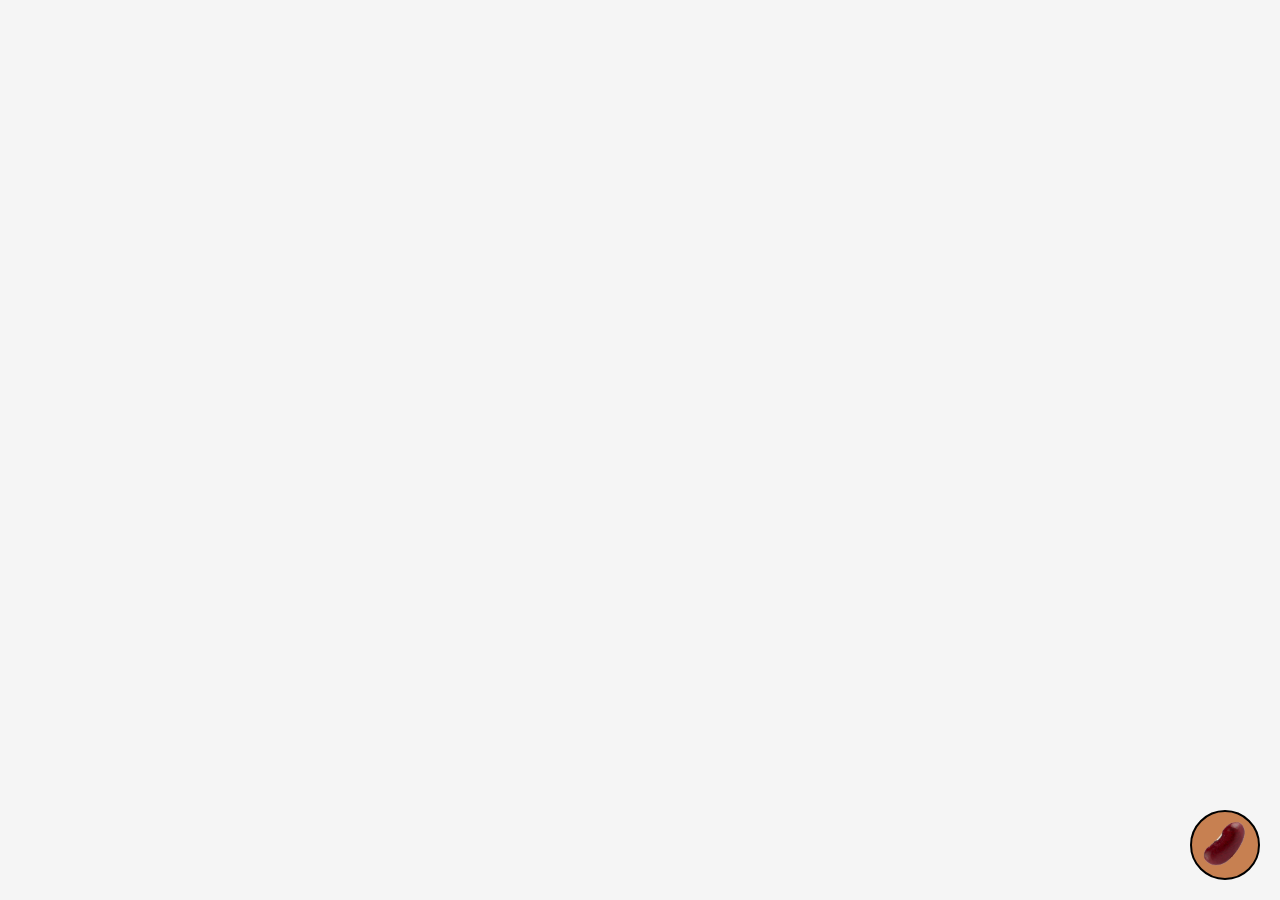
<file: bean-chatbot/index.html>
<!DOCTYPE html>
<html>

<head>
    <title>Chat with AI</title>
    <style>
        body {
            font-family: Arial, sans-serif;
            padding: 10px;
            background-color: #f5f5f5;
        }

        #chat-button {
            position: fixed;
            bottom: 20px;
            right: 20px;
            width: 70px;
            height: 70px;
            border-radius: 50%;
            background-color: rgb(199, 128, 81);
            border: none;
            cursor: pointer;
            z-index: 100;
            border: 2px solid black;
        }

        .chat-button {
            background-image: url('bean-individual-icon.webp');
            background-size: 90%;
            background-repeat: no-repeat;
            background-position: center;
            border-radius: 50%;
        }

        #chat-widget {
            position: fixed;
            bottom: 20px;
            right: 20px;
            width: 400px;
            height: 500px;
            background-color: white;
            border: 1px solid #ccc;
            border-radius: 10px;
            padding: 10px;
            box-shadow: 0px 0px 10px rgba(0, 0, 0, 0.1);
            z-index: 99;
            display: none;
        }

        #chat-controls {
            display: flex;
            justify-content: space-between;
            padding: 10px 0;
        }

        #send-button {
            height: 46px;
            padding: 5px;
            width: 20%;
            font-size: 16px;
            border-radius: 5px;
            background-color: #4CAF50;
            color: white;
            border: none;
            cursor: pointer;
        }

        .typing {
            position: absolute;
            bottom: 80px;
            color: #888;
            font-style: italic;
            display: none;
        }

        #messages {
            height: 400px;
            border: 1px solid #ccc;
            margin-top: 10px;
            margin-bottom: 10px;
            padding: 10px;
            overflow-y: scroll;
            border-radius: 5px;
            background-color: #fff;
        }

        #input-message {
            width: 75%;
            height: 40px;
            padding: 5px;
            border-radius: 5px;
            border: 1px solid #ccc;
        }

        #close-button {
            position: absolute;
            bottom: 480px;
            right: -10px;
            z-index: 101;
            cursor: pointer;
            background: none;
            border: none;
            font-size: 30px;
            color: #ccc;
            margin: 10px;
        }

        p {
            margin: 5px 0;
        }

        p:nth-child(even) {
            background-color: #f1f1f1;
            padding: 10px;
            border-radius: 5px;
        }

        p:nth-child(odd) {
            background-color: #ddd;
            padding: 10px;
            border-radius: 5px;
        }

        /* Custom scrollbar styles */
        #messages::-webkit-scrollbar {
            width: 10px;
        }

        #messages::-webkit-scrollbar-track {
            background: #f1f1f1;
        }

        #messages::-webkit-scrollbar-thumb {
            background: #888;
        }

        #messages::-webkit-scrollbar-thumb:hover {
            background: #555;
        }
    </style>
</head>

<body>
    
    <!-- Chat button with a class 'chat-button' -->
    <button id="chat-button" class="chat-button"></button>

    <!-- Chat widget -->
    <div id="chat-widget">
        <button id="close-button">&times;</button> <!-- Moved close button inside chat widget -->
        <div id="messages"></div>
        <div class="typing" id="typing">AI is typing</div>
        <div id="chat-controls">
            <input id="input-message" type="text" placeholder="Type your message here...">
            <button id="send-button">Send</button>
        </div>
    </div>

    <script>
        document.getElementById('chat-widget').style.display = 'none';
        document.getElementById('chat-button').style.display = 'block';

        document.getElementById('chat-button').addEventListener('click', function () {
            var chatWidget = document.getElementById('chat-widget');
            var chatButton = document.getElementById('chat-button');
            if (chatWidget.style.display === 'none') {
                chatWidget.style.display = 'block';
                chatButton.style.display = 'none'; // Hide the green button when the chat widget is open
            } else {
                chatWidget.style.display = 'none';
            }
        });

        // Add an event listener to the close button
        document.getElementById('close-button').addEventListener('click', function () {
            var chatWidget = document.getElementById('chat-widget');
            var chatButton = document.getElementById('chat-button');
            chatWidget.style.display = 'none'; // Hide the chat widget
            chatButton.style.display = 'block'; // Show the green button
        });

        document.getElementById('send-button').addEventListener('click', sendMessage);
        document.getElementById('input-message').addEventListener('keypress', function (e) {
            if (e.key === 'Enter') {
                sendMessage();
            }
        });

        function sendMessage() {
            var userMessage = document.getElementById('input-message').value;
            var wordCount = userMessage.split(' ').length;
            var randomNum = Math.floor(Math.random() * (wordCount * 2));
            var beansCount = (wordCount * 3) - randomNum;

            var beansVariations = [
                { word: 'beans', probability: 50 },
                { word: 'bean', probability: 20 },
                { word: 'beeeeean', probability: 10 },
                { word: 'bean bean', probability: 5 },
                { word: 'big-bean', probability: 2 },
                { word: 'little bean', probability: 3 }
            ];

            var aiMessage = '';
            var commaPosition = beansCount > 4 && Math.random() < 0.5 ? Math.floor(Math.random() * beansCount) : -1; // 50% chance to add a comma
            for (var i = 0; i < beansCount; i++) {
                var randomBean = getRandomBean(beansVariations);
                aiMessage += (i === 0 ? randomBean.charAt(0).toUpperCase() + randomBean.slice(1) : randomBean) + (i === commaPosition ? ', ' : ' ');
            }

            var punctuation = [
                '.',
                '!',
                '?',
                '...',
                '!!!',
                '🫘',
                '??',
                '???'
            ];
            var randomPunctuation = punctuation[Math.floor(Math.random() * punctuation.length)];
            aiMessage = aiMessage.trim() + randomPunctuation;

            var messagesDiv = document.getElementById('messages');
            messagesDiv.innerHTML += '<p>User: ' + userMessage + '</p>';

            document.getElementById('input-message').value = '';

            document.getElementById('typing').style.display = 'block';
            var randomDelay = Math.floor(Math.random() * 6) + 1;
            setTimeout(function () {
                document.getElementById('typing').style.display = 'none';
                messagesDiv.innerHTML += '<p>AI: ' + aiMessage + '</p>';
            }, randomDelay * 1000);
        }

        function getRandomBean(beansVariations) {
            var totalProbability = beansVariations.reduce((total, bean) => total + bean.probability, 0);
            var random = Math.random() * totalProbability;
            for (var i = 0; i < beansVariations.length; i++) {
                if (random < beansVariations[i].probability) {
                    return beansVariations[i].word;
                }
                random -= beansVariations[i].probability;
            }
            return beansVariations[beansVariations.length - 1].word;
        }
    </script>
</body>

</html>
</file>
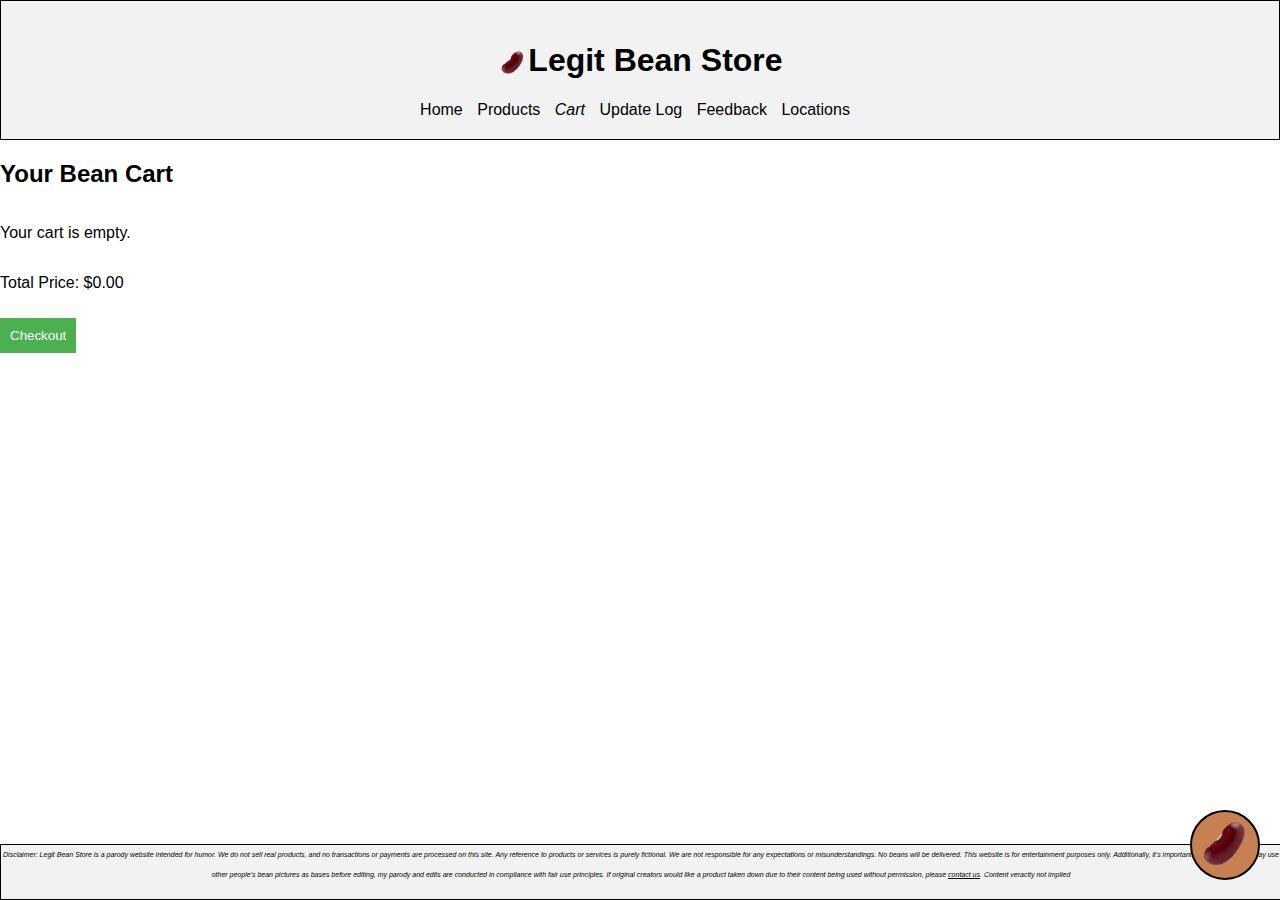
<file: cart/index.html>
<!DOCTYPE html>
<html lang="en">

<head>
  <meta charset="UTF-8">
  <title>Legit Bean Store </title>
  <link rel="stylesheet" type="text/css" href="/assets/stylesheet/cart.css">
  <link rel="icon" href="/assets/images/bean-individual-icon.webp">

  <!-- META Tags for better results on search engines / search queries... SEO STUFF -->
  <meta name="description"
    content="Legit Bean Store, the world's leading parody provider of all things beans. From individual beans to bean cannons, we pride ourselves on our wide variety of bean products.">
  <meta name="author" content="ILikeJasmineRice">
  <meta name="viewport" content="width=device-width, initial-scale=1.0">
  <meta name=”robots” content="index, follow">
  <!-- Open Graph Protocol for better results on social media -->
  <meta property="og:title" content="Legit Bean Store">
  <meta property="og:description"
    content="Legit Bean Store, the world's leading parody provider of all things beans. From individual beans to bean cannons, we pride ourselves on our wide variety of bean products.">
  <meta property="og:image" content="/assets/images/bean-individual-icon.webp">
  <meta property="og:url" content="https://legitbeanstore.com">
  <meta property="og:type" content="website">
  <meta property="og:site_name" content="Legit Bean Store">
  <meta property="og:locale" content="en_US">
</head>

<body>
  <div id="notification"></div>

  <button id="chat-button" class="chat-button"></button>
  <div id="chat-widget">
    <button id="close-button">&times;</button>
    <div id="messages"></div>
    <div class="typing" id="typing">AI is typing</div>
    <div id="chat-controls">
      <input id="input-message" type="text" placeholder="Type your message here...">
      <button id="send-button">Send</button>
    </div>
  </div>

  <header>
    <h1><img id="headerBean" src="/assets/images/bean-individual-icon.webp">Legit Bean Store</h1>
    <nav>
      <a href="/">Home</a>
      <a href="/products/">Products</a>
      <a href="/cart/"><em>Cart</em></a>
      <a href="/update-log/">Update Log</a>
      <a href="https://docs.google.com/forms/d/e/1FAIpQLSe9gbQSXh0VgL5nabDvlynvJ8mdufkbSP0LcUdSZ9yGqoFwiA/viewform?usp=sf_link"
        target="_blank">Feedback</a>
      <a href="/locations/">Locations</a>
    </nav>
  </header>
  <main>
    <h2 id="beanCartHeading">Your Bean Cart</h2>
    <div id="cartItems" class="cart-list">
      <!-- Cart items will be dynamically added here -->
    </div>
    <p id="totalPrice"></p>
    <button id="beanCartButton" onclick="checkout()">Checkout</button>
    <br id="dontHideButtonWithDisclaimerLmao">
  </main>
  <footer><em>
      Disclaimer: Legit Bean Store is a parody website intended for humor. We do not sell real products, and no
      transactions or payments are processed on this site.
      Any reference to products or services is purely fictional. We are not responsible for any expectations or
      misunderstandings.
      No beans will be delivered. This website is for entertainment purposes only.
      Additionally, it's important to note that while I may use other people's bean pictures as bases before editing, my
      parody and edits are conducted in compliance with fair use principles.
      If original creators would like a product taken down due to their content being used without permission, please <a
        href="mailto:ilikejasminerice@gmail.com" style="color: inherit;">contact us</a>.
      Content veracity not implied
    </em></footer>
  <script src="/assets/scripts/script.js"></script>
  <script src="/assets/scripts/chatbot.js"></script>
  <script>
    // footer fix
    document.addEventListener("scroll", () => {
      const footer = document.querySelector("footer");
      const bodyHeight = document.body.scrollHeight;
      const viewportHeight = window.innerHeight;
      const scrollY = window.scrollY;

      if (scrollY + viewportHeight >= bodyHeight) {
        footer.style.position = "relative";
      } else {
        footer.style.position = "fixed";
      }
    });

  </script>
</body>

</html>
</file>
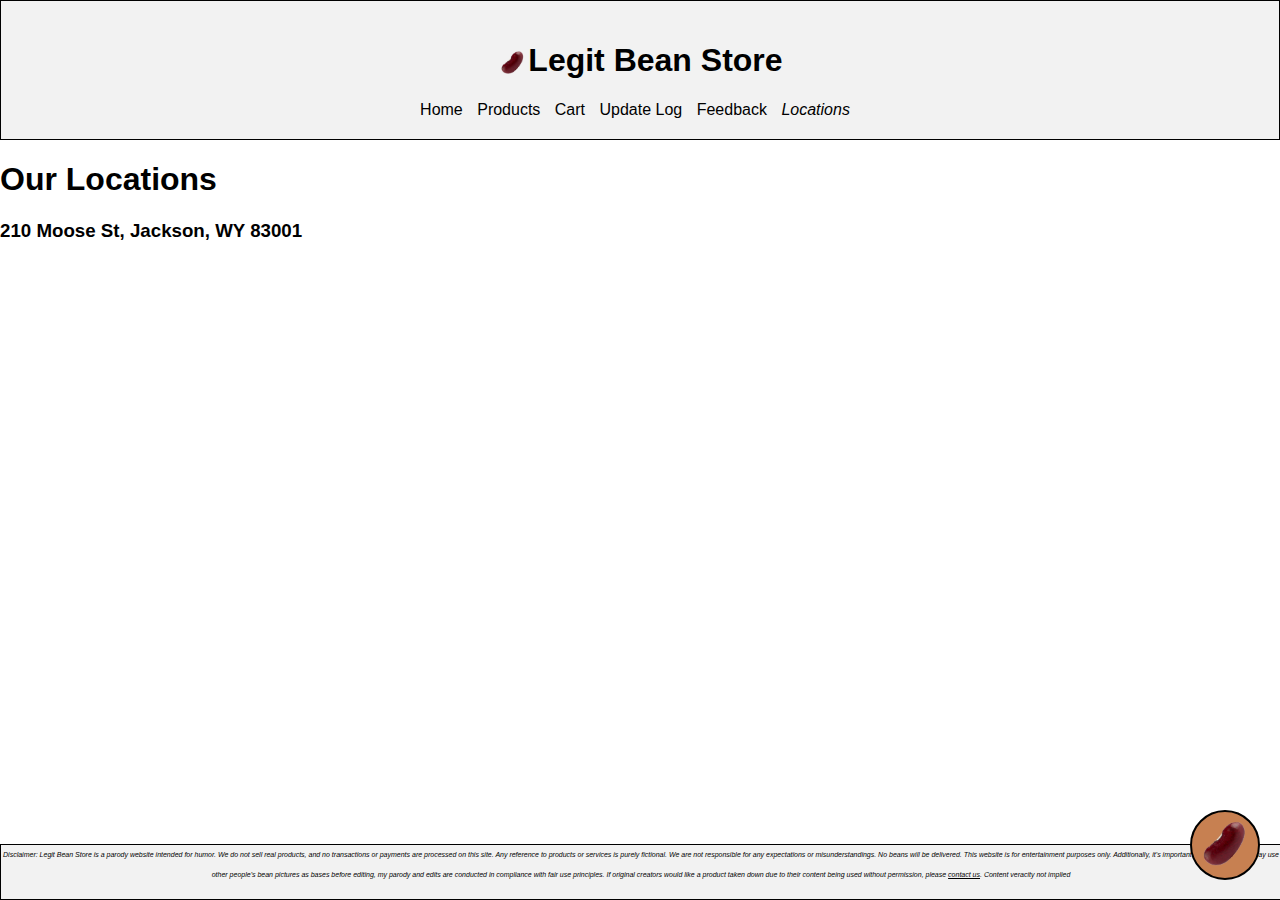
<file: locations/index.html>
<!DOCTYPE html>
<html>

<head lang="en">
    <meta charset="UTF-8">
    <title>Legit Bean Store </title>
    <link rel="stylesheet" type="text/css" href="/assets/stylesheet/update-log.css">
    <link rel="icon" href="/assets/images/bean-individual-icon.webp">

    <!-- META Tags for better results on search engines / search queries-->
    <meta name="description"
        content="Legit Bean Store, the world's leading parody provider of all things beans. From individual beans to bean cannons, we pride ourselves on our wide variety of bean products.">
    <meta name="author" content="ILikeJasmineRice">
    <meta name="viewport" content="width=device-width, initial-scale=1.0">
    <meta name=”robots” content="index, follow">
    <!-- Open Graph Protocol for better results on social media -->
    <meta property="og:title" content="Legit Bean Store">
    <meta property="og:description"
        content="Legit Bean Store, the world's leading parody provider of all things beans. From individual beans to bean cannons, we pride ourselves on our wide variety of bean products.">
    <meta property="og:image" content="/assets/images/bean-individual-icon.webp">
    <meta property="og:url" content="https://legitbeanstore.com">
    <meta property="og:type" content="website">
    <meta property="og:site_name" content="Legit Bean Store">
    <meta property="og:locale" content="en_US">
</head>

<body>
    <div id="notification"></div>

    <button id="chat-button" class="chat-button"></button>
    <div id="chat-widget">
        <button id="close-button">&times;</button> <!-- Moved close button inside chat widget -->
        <div id="messages"></div>
        <div class="typing" id="typing">AI is typing</div>
        <div id="chat-controls">
            <input id="input-message" type="text" placeholder="Type your message here...">
            <button id="send-button">Send</button>
        </div>
    </div>

    <header>
        <h1><img id="headerBean" src="/assets/images/bean-individual-icon.webp">Legit Bean Store</h1>
        <nav>
            <a href="/">Home</a>
            <a href="/products/">Products</a>
            <a href="/cart/">Cart</a>
            <a href="/update-log/">Update Log</a>
            <a href="https://docs.google.com/forms/d/e/1FAIpQLSe9gbQSXh0VgL5nabDvlynvJ8mdufkbSP0LcUdSZ9yGqoFwiA/viewform?usp=sf_link"
                target="_blank">Feedback</a>
            <a href="/locations/"><em>Locations</em></a>
        </nav>
    </header>
    <main>
        <h1>Our Locations</h1>
        <div>
            <h3>210 Moose St, Jackson, WY 83001</h3>
        </div>
    </main>
    <br>
    <br>
    <br>
    <br>
    <footer><em>
            Disclaimer: Legit Bean Store is a parody website intended for humor. We do not sell real products, and no
            transactions or payments are processed on this site.
            Any reference to products or services is purely fictional. We are not responsible for any expectations or
            misunderstandings.
            No beans will be delivered. This website is for entertainment purposes only.
            Additionally, it's important to note that while I may use other people's bean pictures as bases before
            editing, my parody and edits are conducted in compliance with fair use principles.
            If original creators would like a product taken down due to their content being used without permission,
            please <a href="mailto:ilikejasminerice@gmail.com" style="color: inherit;">contact us</a>.
            Content veracity not implied
        </em></footer>
    <script src="/assets/scripts/chatbot.js"></script>
    <script>
        // footer fix
        document.addEventListener("scroll", () => {
            const footer = document.querySelector("footer");
            const bodyHeight = document.body.scrollHeight;
            const viewportHeight = window.innerHeight;
            const scrollY = window.scrollY;

            if (scrollY + viewportHeight >= bodyHeight) {
                footer.style.position = "relative";
            } else {
                footer.style.position = "fixed";
            }
        });

    </script>
</body>

</html>
</file>
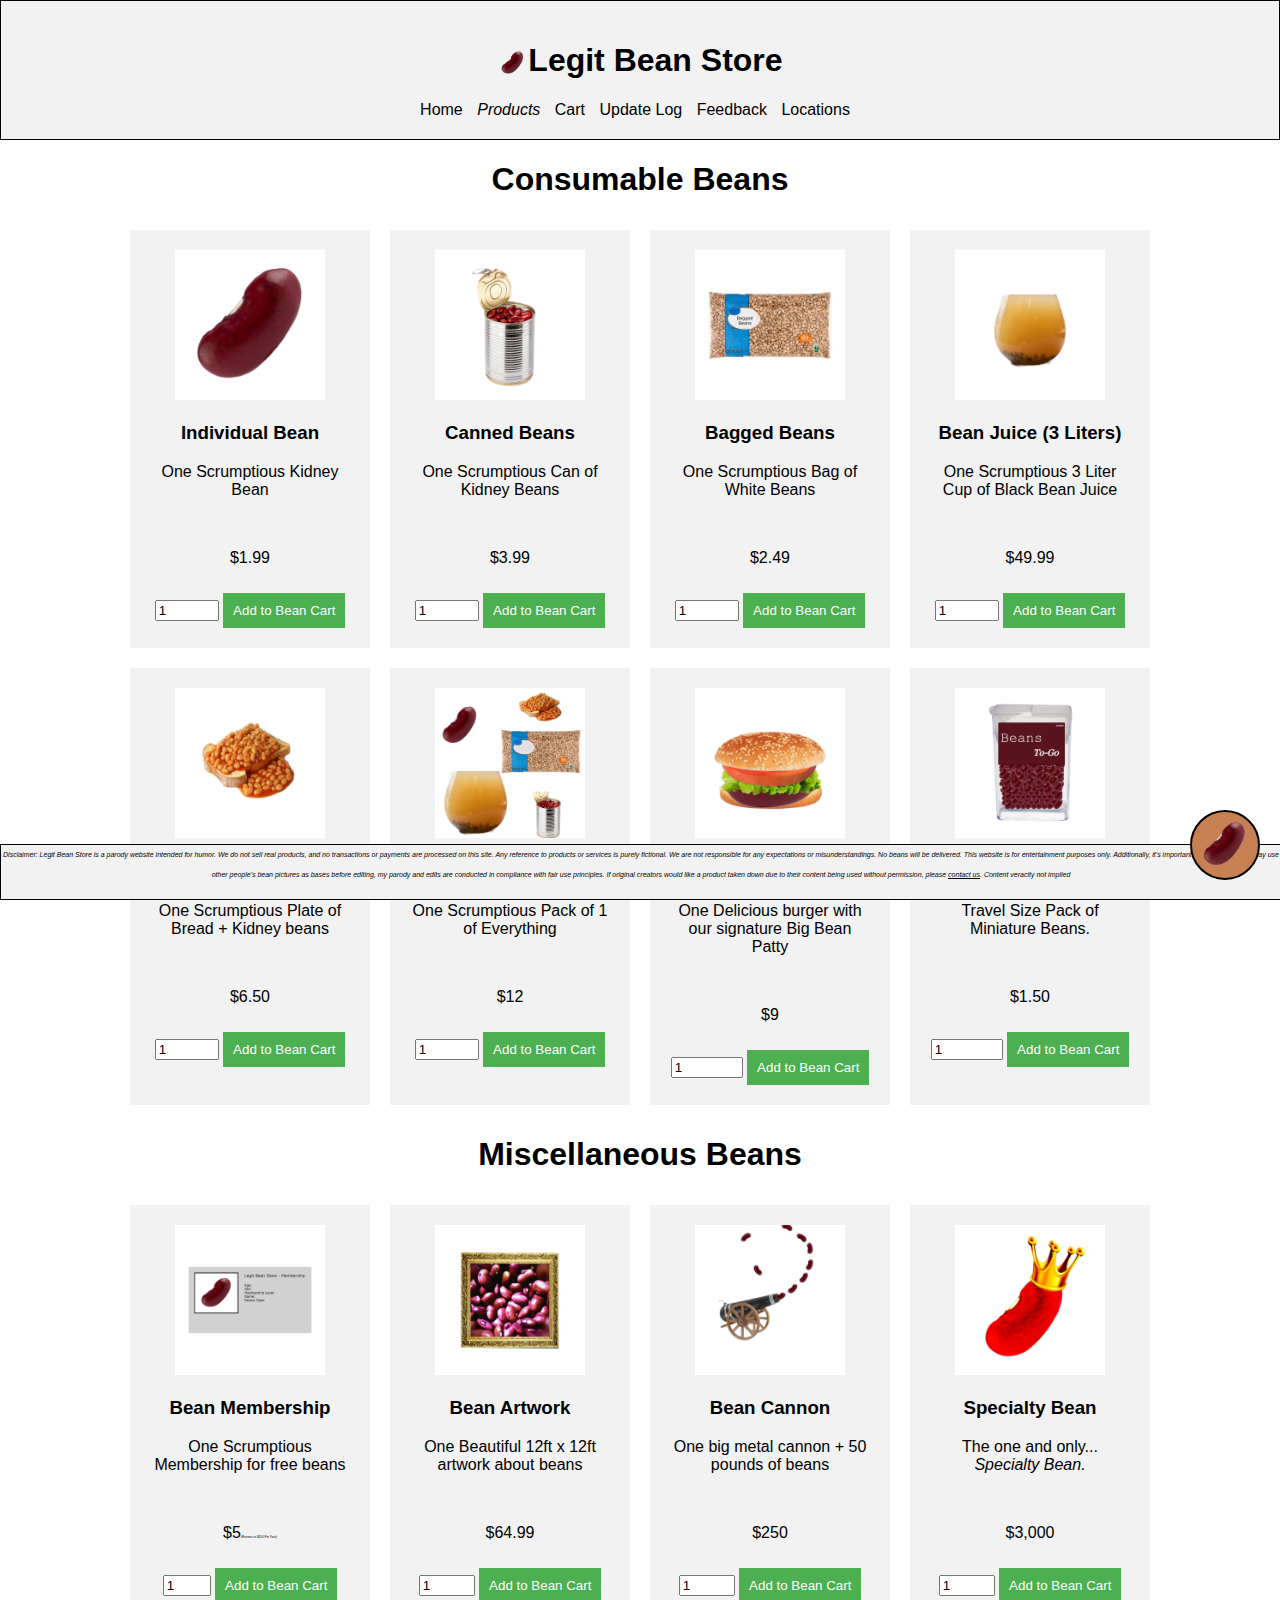
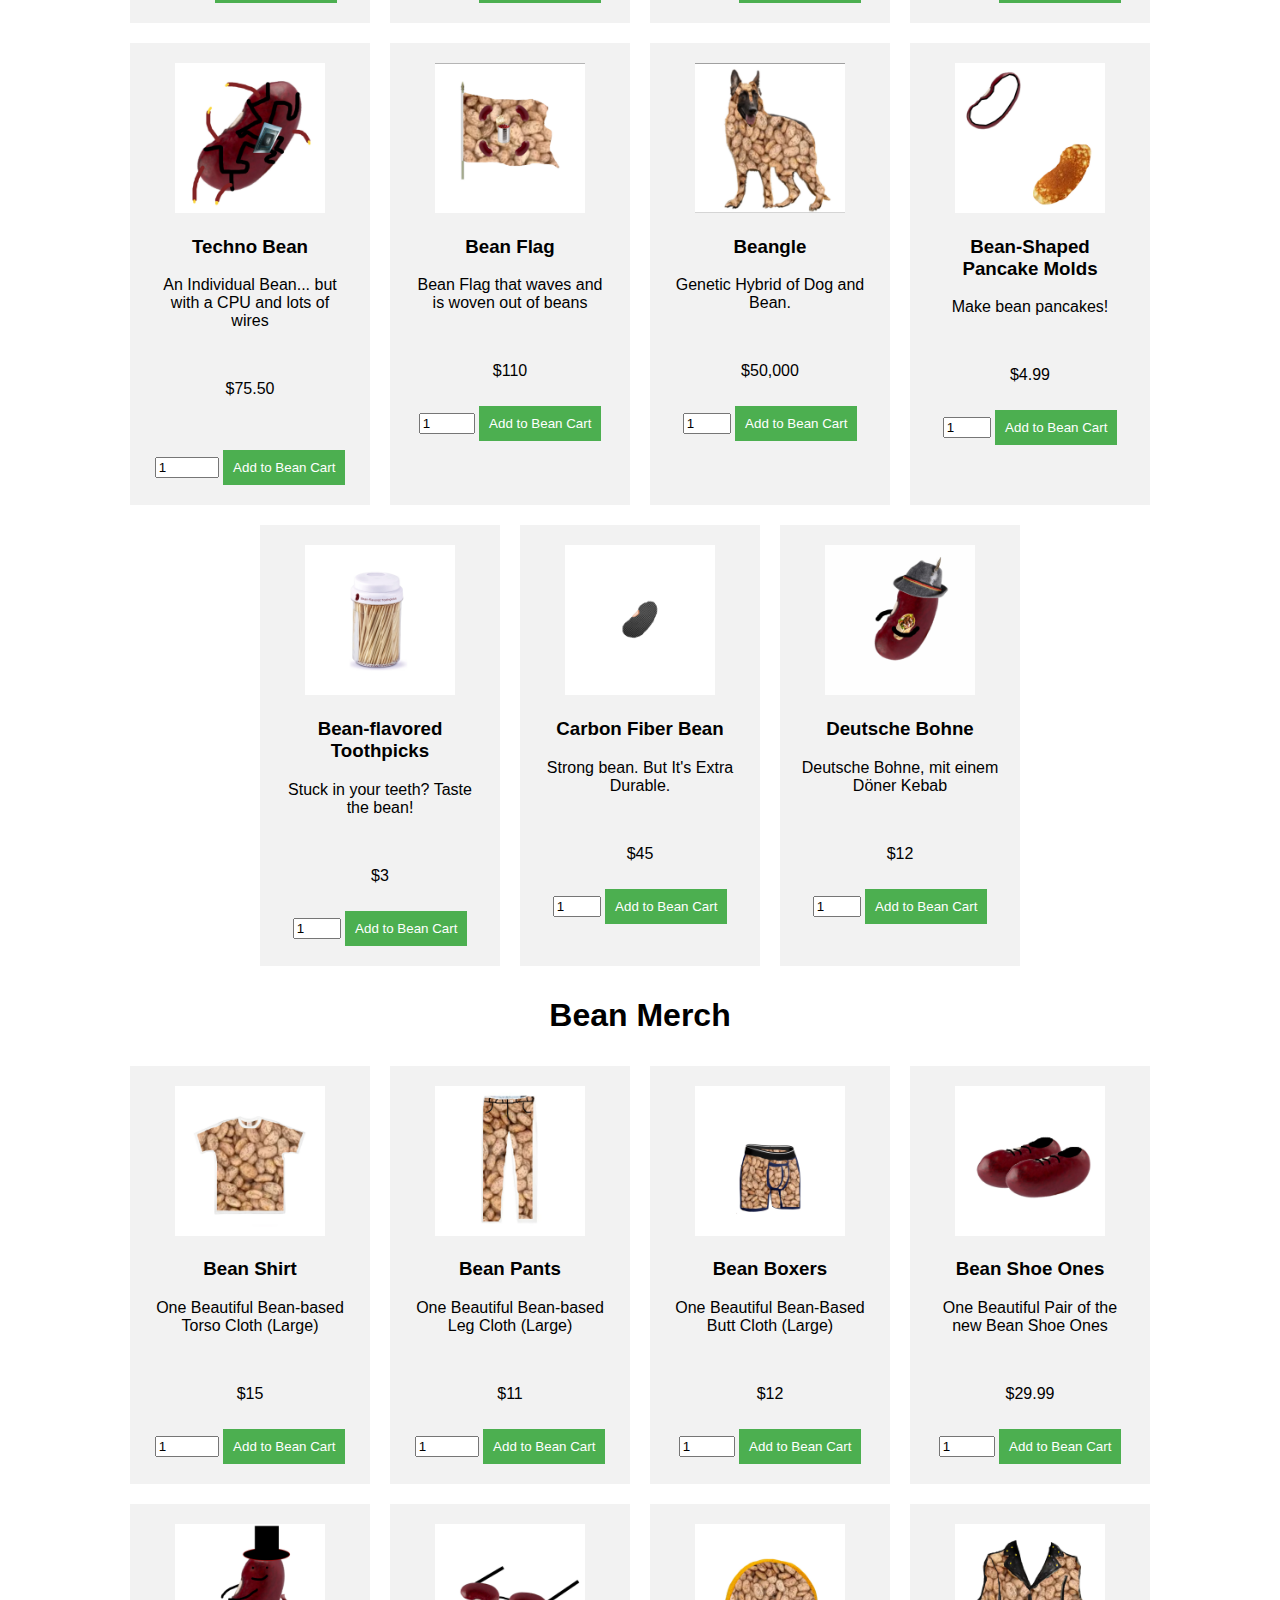
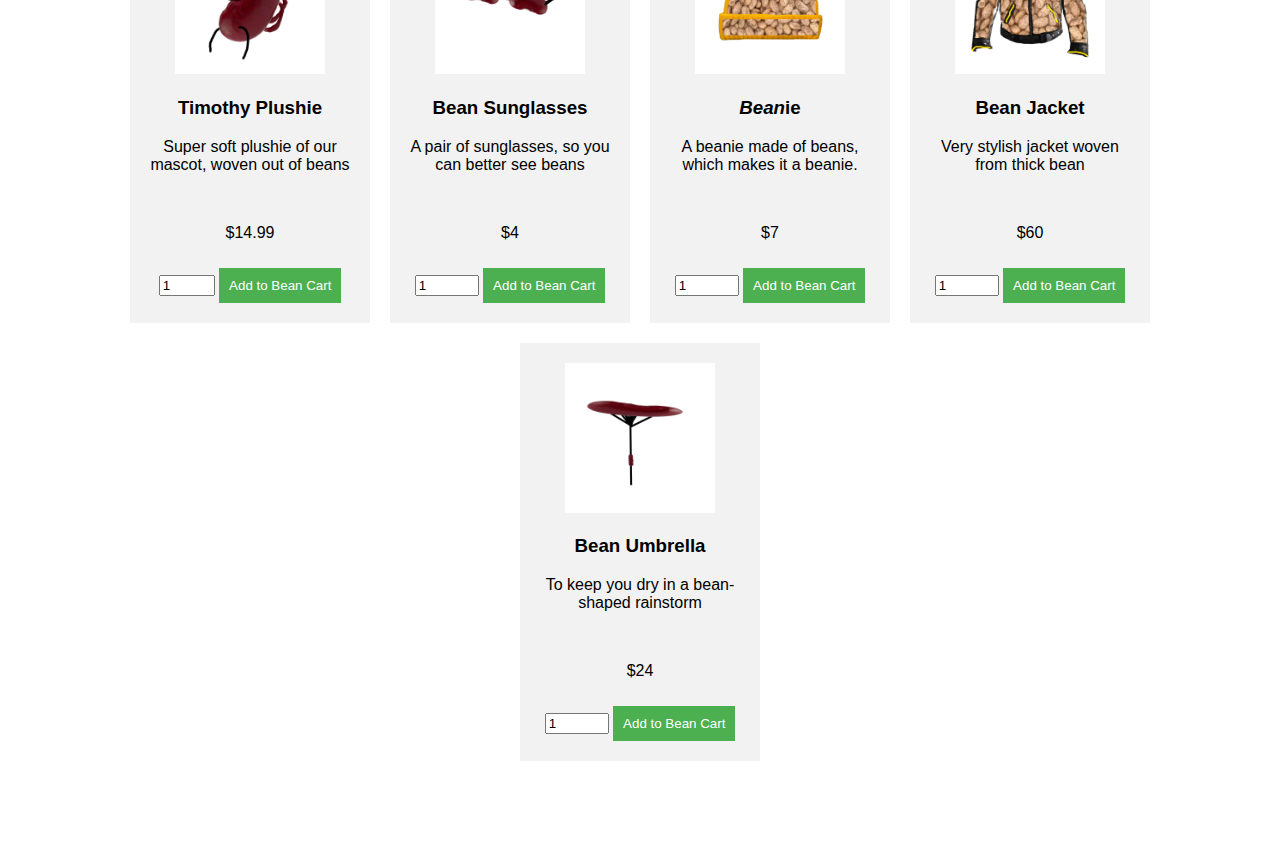
<file: products/index.html>
<!DOCTYPE html>
<html lang="en">

<head>
  <meta charset="UTF-8">
  <title>Legit Bean Store </title>
  <link rel="stylesheet" type="text/css" href="/assets/stylesheet/products.css">
  <link rel="icon" href="/assets/images/bean-individual-icon.webp">

  <!-- META Tags for better results on search engines / search queries-->
  <meta name="description"
    content="Legit Bean Store, the world's leading parody provider of all things beans. From individual beans to bean cannons, we pride ourselves on our wide variety of bean products.">
  <meta name="author" content="ILikeJasmineRice">
  <meta name="viewport" content="width=device-width, initial-scale=1.0">
  <meta name=”robots” content="index, follow">
  <!-- Open Graph Protocol for better results on social media -->
  <meta property="og:title" content="Legit Bean Store">
  <meta property="og:description"
    content="Legit Bean Store, the world's leading parody provider of all things beans. From individual beans to bean cannons, we pride ourselves on our wide variety of bean products.">
  <meta property="og:image" content="/assets/images/bean-individual-icon.webp">
  <meta property="og:url" content="https://legitbeanstore.com">
  <meta property="og:type" content="website">
  <meta property="og:site_name" content="Legit Bean Store">
  <meta property="og:locale" content="en_US">
</head>

<body>
  <div id="notification"></div>

  <button id="chat-button" class="chat-button"></button>
  <div id="chat-widget">
    <button id="close-button">&times;</button> <!-- Moved close button inside chat widget -->
    <div id="messages"></div>
    <div class="typing" id="typing">AI is typing</div>
    <div id="chat-controls">
      <input id="input-message" type="text" placeholder="Type your message here...">
      <button id="send-button">Send</button>
    </div>
  </div>

  <header>

    <h1><img id="headerBean" src="/assets/images/bean-individual-icon.webp">Legit Bean Store</h1>
    <nav>
      <a href="/">Home</a>
      <a href="/products/"><em>Products</em></a>
      <a href="/cart/">Cart</a>
      <a href="/update-log/">Update Log</a>
      <a href="https://docs.google.com/forms/d/e/1FAIpQLSe9gbQSXh0VgL5nabDvlynvJ8mdufkbSP0LcUdSZ9yGqoFwiA/viewform?usp=sf_link"
        target="_blank">Feedback</a>
      <a href="/locations/">Locations</a>
    </nav>

  </header>
  <main>

    <h1 id="consumableBeans">Consumable Beans</h1>
    <ul id="productList" class="product-list">

      <!-- #1 Individual Bean -->
      <li>
        <div class="product-item">
          <img src="/assets/images/bean-individual.webp" alt="Bean 1">
          <h3>Individual Bean</h3>
          <p>One Scrumptious Kidney Bean</p>
          <div class="product-details">
            <p>$1.99</p>
            <div class="product-actions">
              <input id="quantityBean1" type="number" min="0" max="100" value="1">
              <button
                onclick="addToCart('Individual Bean', 1.99, '/assets/images/bean-individual.webp', 'quantityBean1')">Add
                to Bean
                Cart</button>
            </div>
          </div>
        </div>
      </li>


      <!-- #2 Canned beans -->
      <li>
        <div class="product-item">
          <img src="/assets/images/bean-canned.webp" alt="Bean 2">
          <h3>Canned Beans</h3>
          <p>One Scrumptious Can of Kidney Beans</p>
          <div class="product-details">
            <p>$3.99</p>
            <div class="product-actions">
              <input id="quantityBean2" type="number" min="0" max="100" value="1">
              <button onclick="addToCart('Canned Beans', 3.99, '/assets/images/bean-canned.webp', 'quantityBean2')">Add
                to Bean Cart</button>
            </div>
          </div>
        </div>
      </li>


      <!-- #3 Bagged Beans -->
      <li>
        <div class="product-item">
          <img src="/assets/images/bean-bagged.webp" alt="Bean 3">
          <h3>Bagged Beans</h3>
          <p>One Scrumptious Bag of White Beans</p>
          <div class="product-details">
            <p>$2.49</p>
            <div class="product-actions">
              <input id="quantityBean3" type="number" min="0" max="100" value="1">
              <button onclick="addToCart('Bagged Beans', 2.49, '/assets/images/bean-bagged.webp', 'quantityBean3')">Add
                to Bean Cart</button>
            </div>
          </div>
        </div>
      </li>


      <!-- #4 Bean Juice -->
      <li>
        <div class="product-item">
          <img src="/assets/images/bean-juice.webp" alt="Bean Juice">
          <h3>Bean Juice (3 Liters)</h3>
          <p>One Scrumptious 3 Liter Cup of Black Bean Juice</p>
          <div class="product-details">
            <p>$49.99</p>
            <div class="product-actions">
              <input id="quantityBean4" type="number" min="0" max="100" value="1">
              <button
                onclick="addToCart('Bean Juice &lpar;3 Liters&rpar;', 49.99, '/assets/images/bean-juice.webp', 'quantityBean4')">Add
                to
                Bean Cart</button>
            </div>
          </div>
        </div>
      </li>


      <!-- #5 Beans on Toast -->
      <li>
        <div class="product-item">
          <img src="/assets/images/bean-toast.webp" alt="Bean Toast">
          <h3>Bean Toast</h3>
          <p>One Scrumptious Plate of Bread + Kidney beans</p>
          <div class="product-details">
            <p>$6.50</p>
            <div class="product-actions">
              <input id="quantityBean5" type="number" min="0" max="100" value="1">
              <button onclick="addToCart('Bean Toast', 6.50, '/assets/images/bean-toast.webp', 'quantityBean5')">Add to
                Bean
                Cart</button>
            </div>
          </div>
        </div>
      </li>


      <!-- #6 Bean Package -->
      <li>
        <div class="product-item">
          <img src="/assets/images/bean-package.webp" alt="1 of each product">
          <h3>Bean Package</h3>
          <p>One Scrumptious Pack of 1 of Everything</p>
          <div class="product-details">
            <p>$12</p>
            <div class="product-actions">
              <input id="quantityBean6" type="number" min="0" max="100" value="1">
              <button onclick="addToCart('Bean Package', 12, '/assets/images/bean-package.webp', 'quantityBean6')">Add
                to Bean
                Cart</button>
            </div>
          </div>
        </div>
      </li>

      <!-- #18 Bean Burger-->
      <li>
        <div class="product-item">
          <img src="/assets/images/bean-burger.webp" alt="Bean Burger">
          <h3>Bean Burger</h3>
          <p>One Delicious burger with our signature Big Bean Patty</p>
          <div class="product-details">
            <p>$9</p>
            <div class="product-actions">
              <input id="quantityBean18" type="number" min="0" max="1200" value="1">
              <button onclick="addToCart('Bean Burger', 9, '/assets/images/bean-burger.webp', 'quantityBean18')">Add
                to Bean
                Cart</button>
            </div>
          </div>
        </div>
      </li>

      <!-- #26 Beans To-Go! -->
      <li>
        <div class="product-item">
          <img src="/assets/images/beans-to-go.webp" alt="Beans To-Go">
          <h3>Beans To-Go!</h3>
          <p>Travel Size Pack of Miniature Beans.</p>
          <div class="product-details">
            <p>$1.50</p>
            <div class="product-actions">
              <input id="quantityBean27" type="number" min="0" max="1200" value="1">
              <button onclick="addToCart('Beans To-Go!', 1.50, '/assets/images/beans-to-go.webp', 'quantityBean27')">Add
                to Bean
                Cart</button>
            </div>
          </div>
        </div>
      </li>

    </ul>

    <h1 id="miscellaneousBeans">Miscellaneous Beans</h1>
    <ul id="productList" class="product-list">

      <!-- #7 Bean Membership -->
      <li>
        <div class="product-item">
          <img src="/assets/images/bean-membership.webp" alt="Bean Membership">
          <h3>Bean Membership</h3>
          <p>One Scrumptious Membership for free beans</p>
          <div class="product-details">
            <p>$5<span style="font-size: 3px;">(Renews at $450 Per Year)</span></p>
            <div class="product-actions">
              <input id="quantityBean7" type="number" min="0" max="1" value="1">
              <button
                onclick="addToCart('Bean Membership', 5, '/assets/images/bean-membership.webp', 'quantityBean7')">Add to
                Bean
                Cart</button>
            </div>
          </div>
        </div>
      </li>

      <!-- #8 Bean Artwork -->
      <li>
        <div class="product-item">
          <img src="/assets/images/bean-artwork.webp" alt="Bean Artwork">
          <h3>Bean Artwork</h3>
          <p>One Beautiful 12ft x 12ft artwork about beans</p>
          <div class="product-details">
            <p>$64.99</p>
            <div class="product-actions">
              <input id="quantityBean8" type="number" min="0" max="10" value="1">
              <button
                onclick="addToCart('Bean Artwork', 64.99, '/assets/images/bean-artwork.webp', 'quantityBean8')">Add to
                Bean
                Cart</button>
            </div>
          </div>
        </div>
      </li>




      <!-- #12 Bean Cannon-->
      <li>
        <div class="product-item">
          <img src="/assets/images/bean-cannon.webp" alt="Bean Cannon">
          <h3>Bean Cannon</h3>
          <p>One big metal cannon + 50 pounds of beans</p>
          <div class="product-details">
            <p>$250</p>
            <div class="product-actions">
              <input id="quantityBean12" type="number" min="0" max="25" value="1">
              <button onclick="addToCart('Bean Cannon', 250, '/assets/images/bean-cannon.webp', 'quantityBean12')">Add
                to Bean
                Cart</button>
            </div>
          </div>
        </div>
      </li>

      <!-- #13 SPECIALTY BEANS -->
      <li>
        <div class="product-item">
          <img src="/assets/images/bean-specialty.webp" alt="Specialty Bean">
          <h3>Specialty Bean</h3>
          <p>The one and only... <em>Specialty Bean.</em></p>
          <div class="product-details">
            <p>$3,000</p>
            <div class="product-actions">
              <input id="quantityBean13" type="number" min="0" max="25" value="1">
              <button
                onclick="addToCart('Specialty Bean', 3000, '/assets/images/bean-specialty.webp', 'quantityBean13')">Add
                to
                Bean
                Cart</button>
            </div>
          </div>
        </div>
      </li>

      <!-- #16 Techno Bean -->
      <li>
        <div class="product-item">
          <img src="/assets/images/bean-techy.webp" alt="Techno Bean">
          <h3>Techno Bean</h3>
          <p>An Individual Bean... but with a CPU and lots of wires</p>
          <div class="product-details">
            <p>$75.50
            <p>
            <div class="product-actions">
              <input id="quantityBean16" type="number" min="0" max="100" value="1">
              <button onclick="addToCart('Techno Bean', 75.5, '/assets/images/bean-techy.webp', 'quantityBean16')">Add
                to
                Bean
                Cart</button>
            </div>
          </div>
        </div>
      </li>

      <!-- #14 Bean Flag -->
      <li>
        <div class="product-item">
          <img src="/assets/images/bean-flag.webp" alt="Bean Flag">
          <h3>Bean Flag</h3>
          <p>Bean Flag that waves and is woven out of beans</p>
          <div class="product-details">
            <p>$110</p>
            <div class="product-actions">
              <input id="quantityBean14" type="number" min="0" max="25" value="1">
              <button onclick="addToCart('Bean Flag', 110, '/assets/images/bean-flag.webp', 'quantityBean14')">Add to
                Bean
                Cart</button>
            </div>
          </div>
        </div>
      </li>

      <!-- #19 Beangle -->
      <li>
        <div class="product-item">
          <img src="/assets/images/beangle.webp" alt="Bean Dog (Beagle)">
          <h3>Beangle</h3>
          <p>Genetic Hybrid of Dog and Bean.</p>
          <div class="product-details">
            <p>$50,000</p>
            <div class="product-actions">
              <input id="quantityBean19" type="number" min="0" max="1" value="1">
              <button onclick="addToCart('Beangle', 50000, '/assets/images/beangle.webp', 'quantityBean19')">Add to
                Bean
                Cart</button>
            </div>
          </div>
        </div>
      </li>

      <!-- #24 Bean-Shaped Pancake Molds -->
      <li>
        <div class="product-item">
          <img src="/assets/images/bean-pancake-molds.webp" alt="Bean-Shaped Pancake Molds">
          <h3>Bean-Shaped Pancake Molds</h3>
          <p>Make bean pancakes!</p>
          <div class="product-details">
            <p>$4.99</p>
            <div class="product-actions">
              <input id="quantityBean24" type="number" min="0" max="1" value="1">
              <button
                onclick="addToCart('Bean-Shaped Pancake Molds', 4.99, '/assets/images/bean-pancake-molds.webp', 'quantityBean24')">Add
                to
                Bean
                Cart</button>
            </div>
          </div>
        </div>
      </li>

      <!-- #25 Bean-flavored Toothpicks -->
      <li>
        <div class="product-item">
          <img src="/assets/images/bean-flavored-toothpicks.webp" alt="Bean-flavored Toothpicks">
          <h3>Bean-flavored Toothpicks</h3>
          <p>Stuck in your teeth? Taste the bean!</p>
          <div class="product-details">
            <p>$3</p>
            <div class="product-actions">
              <input id="quantityBean25" type="number" min="0" max="1" value="1">
              <button
                onclick="addToCart('Bean-flavored Toothpicks', 3, '/assets/images/bean-flavored-toothpicks.webp', 'quantityBean25')">Add
                to
                Bean
                Cart</button>
            </div>
          </div>
        </div>
      </li>

      <!-- #27 Carbon-Fiber Bean -->
      <li>
        <div class="product-item">
          <img src="/assets/images/bean-carbon-fiber.webp" alt="Carbon Fiber Bean">
          <h3>Carbon Fiber Bean</h3>
          <p>Strong bean. But It's Extra Durable.</p>
          <div class="product-details">
            <p>$45</p>
            <div class="product-actions">
              <input id="quantityBean27" type="number" min="0" max="1" value="1">
              <button
                onclick="addToCart('Carbon FIber Bean', 45, '/assets/images/bean-carbon-fiber.webp', 'quantityBean27')">Add
                to
                Bean
                Cart</button>
            </div>
          </div>
        </div>
      </li>

      <!-- #28 Deutsche Bohne -->
      <li>
        <div class="product-item">
          <img src="/assets/images/bean-deutsch.webp" alt="Deutsche Bohne">
          <h3>Deutsche Bohne</h3>
          <p>Deutsche Bohne, mit einem Döner Kebab</p>
          <div class="product-details">
            <p>$12</p>
            <div class="product-actions">
              <input id="quantityBean28" type="number" min="0" max="1" value="1">
              <button
                onclick="addToCart('Deutsche Bohne', 12, '/assets/images/bean-deutsch.webp', 'quantityBean28')">Add to
                Bean
                Cart</button>
            </div>
          </div>
        </div>
      </li>

    </ul>

    <h1 id="beanMerch">Bean Merch</h1>
    <ul id="productList" class="product-list">


      <!-- #9 Bean Shirt -->
      <li>
        <div class="product-item">
          <img src="/assets/images/bean-merch.webp" alt="Bean Shirt">
          <h3>Bean Shirt</h3>
          <p>One Beautiful Bean-based Torso Cloth (Large)</p>
          <div class="product-details">
            <p>$15</p>
            <div class="product-actions">
              <input id="quantityBean9" type="number" min="0" max="100" value="1">
              <button onclick="addToCart('Bean Shirt', 15, '/assets/images/bean-merch.webp', 'quantityBean9')">Add to
                Bean
                Cart</button>
            </div>
          </div>
        </div>
      </li>

      <!-- #10 Bean Pants -->
      <li>
        <div class="product-item">
          <img src="/assets/images/bean-merch-2.webp" alt="Bean Pants">
          <h3>Bean Pants</h3>
          <p>One Beautiful Bean-based Leg Cloth (Large)</p>
          <div class="product-details">
            <p>$11</p>
            <div class="product-actions">
              <input id="quantityBean10" type="number" min="0" max="100" value="1">
              <button onclick="addToCart('Bean Pants', 11, '/assets/images/bean-merch-2.webp', 'quantityBean10')">Add to
                Bean
                Cart</button>
            </div>
          </div>
        </div>
      </li>

      <!-- #11 Bean Boxers -->
      <li>
        <div class="product-item">
          <img src="/assets/images/bean-boxers.webp" alt="Bean Boxers">
          <h3>Bean Boxers</h3>
          <p>One Beautiful Bean-Based Butt Cloth (Large)</p>
          <div class="product-details">
            <p>$12</p>
            <div class="product-actions">
              <input id="quantityBean11" type="number" min="0" max="25" value="1">
              <button onclick="addToCart('Bean Boxers', 12, '/assets/images/bean-boxers.webp', 'quantityBean11')">Add to
                Bean
                Cart</button>
            </div>
          </div>
        </div>
      </li>

      <!-- #15 Bean Shoes-->
      <li>
        <div class="product-item">
          <img src="/assets/images/bean-shoes.webp" alt="Bean Shoes">
          <h3>Bean Shoe Ones</h3>
          <p>One Beautiful Pair of the new Bean Shoe Ones</p>
          <div class="product-details">
            <p>$29.99</p>
            <div class="product-actions">
              <input id="quantityBean15" type="number" min="0" max="25" value="1">
              <button
                onclick="addToCart('Bean Shoe Ones', 29.99, '/assets/images/bean-shoes.webp', 'quantityBean15')">Add to
                Bean
                Cart</button>
            </div>
          </div>
        </div>
      </li>

      <!-- #17 Bean plush #1 -->
      <li>
        <div class="product-item">
          <img src="/assets/images/bean-timothy-3rd-plushie.webp" alt="Timothy the Bean the 3rd Plushie">
          <h3>Timothy Plushie</h3>
          <p>Super soft plushie of our mascot, woven out of beans</p>
          <div class="product-details">
            <p>$14.99</p>
            <div class="product-actions">
              <input id="quantityBean17" type="number" min="0" max="25" value="1">
              <button
                onclick="addToCart('Timothy the Bean the 3rd Plushies', 14.99, '/assets/images/bean-timothy-3rd-plushie.webp', 'quantityBean17')">Add
                to
                Bean
                Cart</button>
            </div>
          </div>
        </div>
      </li>

      <!-- #20 Bean Sunglasses -->
      <li>
        <div class="product-item">
          <img src="/assets/images/bean-sunglasses.webp" alt="Bean Sunglasses">
          <h3>Bean Sunglasses</h3>
          <p>A pair of sunglasses, so you can better see beans</p>
          <div class="product-details">
            <p>$4</p>
            <div class="product-actions">
              <input id="quantityBean20" type="number" min="0" max="400" value="1">
              <button
                onclick="addToCart('Bean Sunglasses', 4, '/assets/images/bean-sunglasses.webp', 'quantityBean20')">Add
                to
                Bean
                Cart</button>
            </div>
          </div>
        </div>
      </li>

      <!-- #21 Bean Beanie -->
      <li>
        <div class="product-item">
          <img src="/assets/images/Beanieeee.webp" alt="Beanie">
          <h3><em>Bean</em>ie</h3>
          <p>A beanie made of beans, which makes it a beanie.</p>
          <div class="product-details">
            <p>$7</p>
            <div class="product-actions">
              <input id="quantityBean21" type="number" min="0" max="400" value="1">
              <button onclick="addToCart('Beanie', 7, '/assets/images/Beanieeee.webp', 'quantityBean21')">Add to
                Bean
                Cart</button>
            </div>
          </div>
        </div>
      </li>

      <!-- #22 Bean Jacket -->
      <li>
        <div class="product-item">
          <img src="/assets/images/beanJacket.webp" alt="Bean Jacket">
          <h3>Bean Jacket</h3>
          <p>Very stylish jacket woven from thick bean</p>
          <div class="product-details">
            <p>$60</p>
            <div class="product-actions">
              <input id="quantityBean22" type="number" min="0" max="400" value="1">
              <button onclick="addToCart('Bean Jacket', 60, '/assets/images/beanJacket.webp', 'quantityBean22')">Add to
                Bean
                Cart</button>
            </div>
          </div>
        </div>
      </li>

      <!-- #23 Bean Umbrella -->
      <li>
        <div class="product-item">
          <img src="/assets/images/bean-umbrella.webp" alt="Bean Umbrella">
          <h3>Bean Umbrella</h3>
          <p>To keep you dry in a bean-shaped rainstorm</p>
          <div class="product-details">
            <p>$24</p>
            <div class="product-actions">
              <input id="quantityBean23" type="number" min="0" max="400" value="1">
              <button
                onclick="addToCart('Bean Umbrella', 24, '/assets/images/bean-umbrella.webp', 'quantityBean23')">Add to
                Bean
                Cart</button>
            </div>
          </div>
        </div>
      </li>

    </ul>

  </main>
  <br>
  <br>
  <br>
  <br>
  <footer><em>
      Disclaimer: Legit Bean Store is a parody website intended for humor. We do not sell real products, and no
      transactions or payments are processed on this site.
      Any reference to products or services is purely fictional. We are not responsible for any expectations or
      misunderstandings.
      No beans will be delivered. This website is for entertainment purposes only.
      Additionally, it's important to note that while I may use other people's bean pictures as bases before editing, my
      parody and edits are conducted in compliance with fair use principles.
      If original creators would like a product taken down due to their content being used without permission, please <a
        href="mailto:ilikejasminerice@gmail.com" style="color: inherit;">contact us</a>.
      Content veracity not implied
    </em></footer>
  <script src="/assets/scripts/script.js"></script>
  <script src="/assets/scripts/chatbot.js"></script>
  <script>
    // footer fix
    document.addEventListener("scroll", () => {
      const footer = document.querySelector("footer");
      const bodyHeight = document.body.scrollHeight;
      const viewportHeight = window.innerHeight;
      const scrollY = window.scrollY;

      if (scrollY + viewportHeight >= bodyHeight) {
        footer.style.position = "relative";
      } else {
        footer.style.position = "fixed";
      }
    });

  </script>
</body>

</html>
</file>
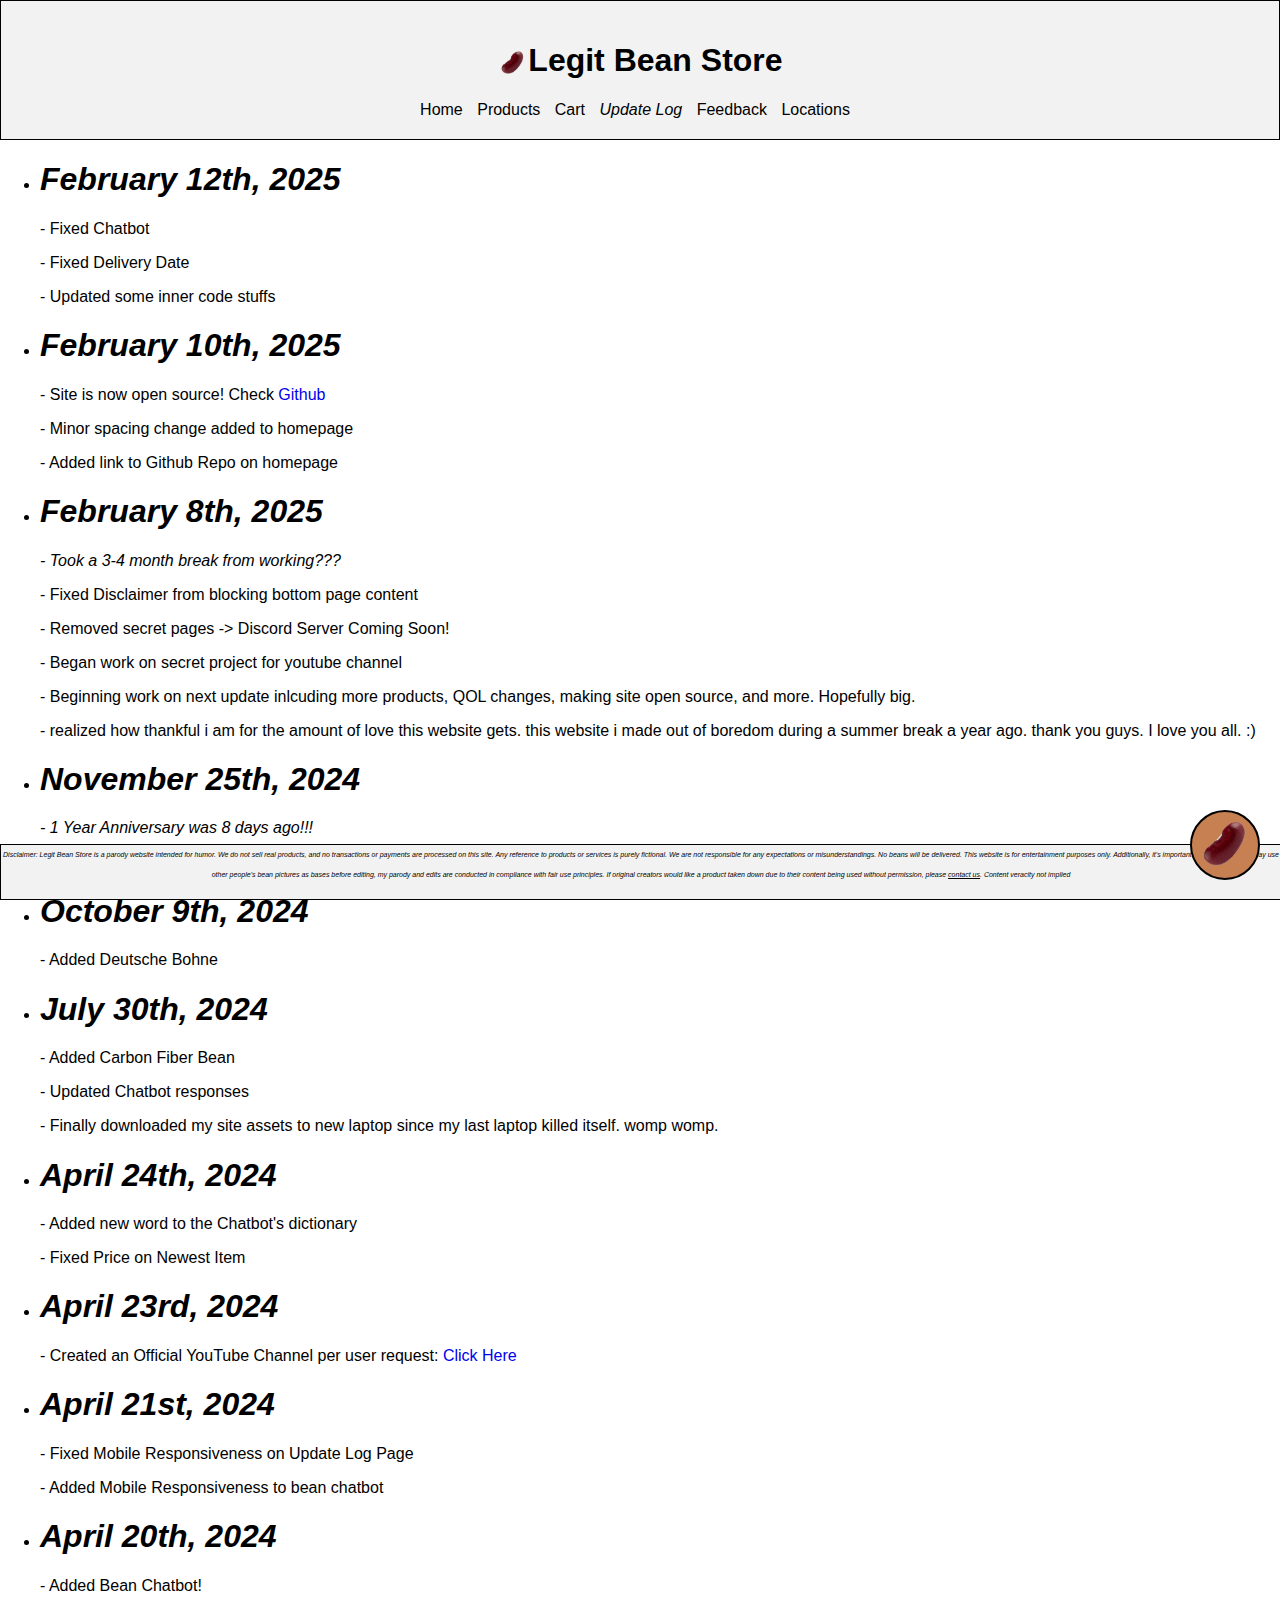
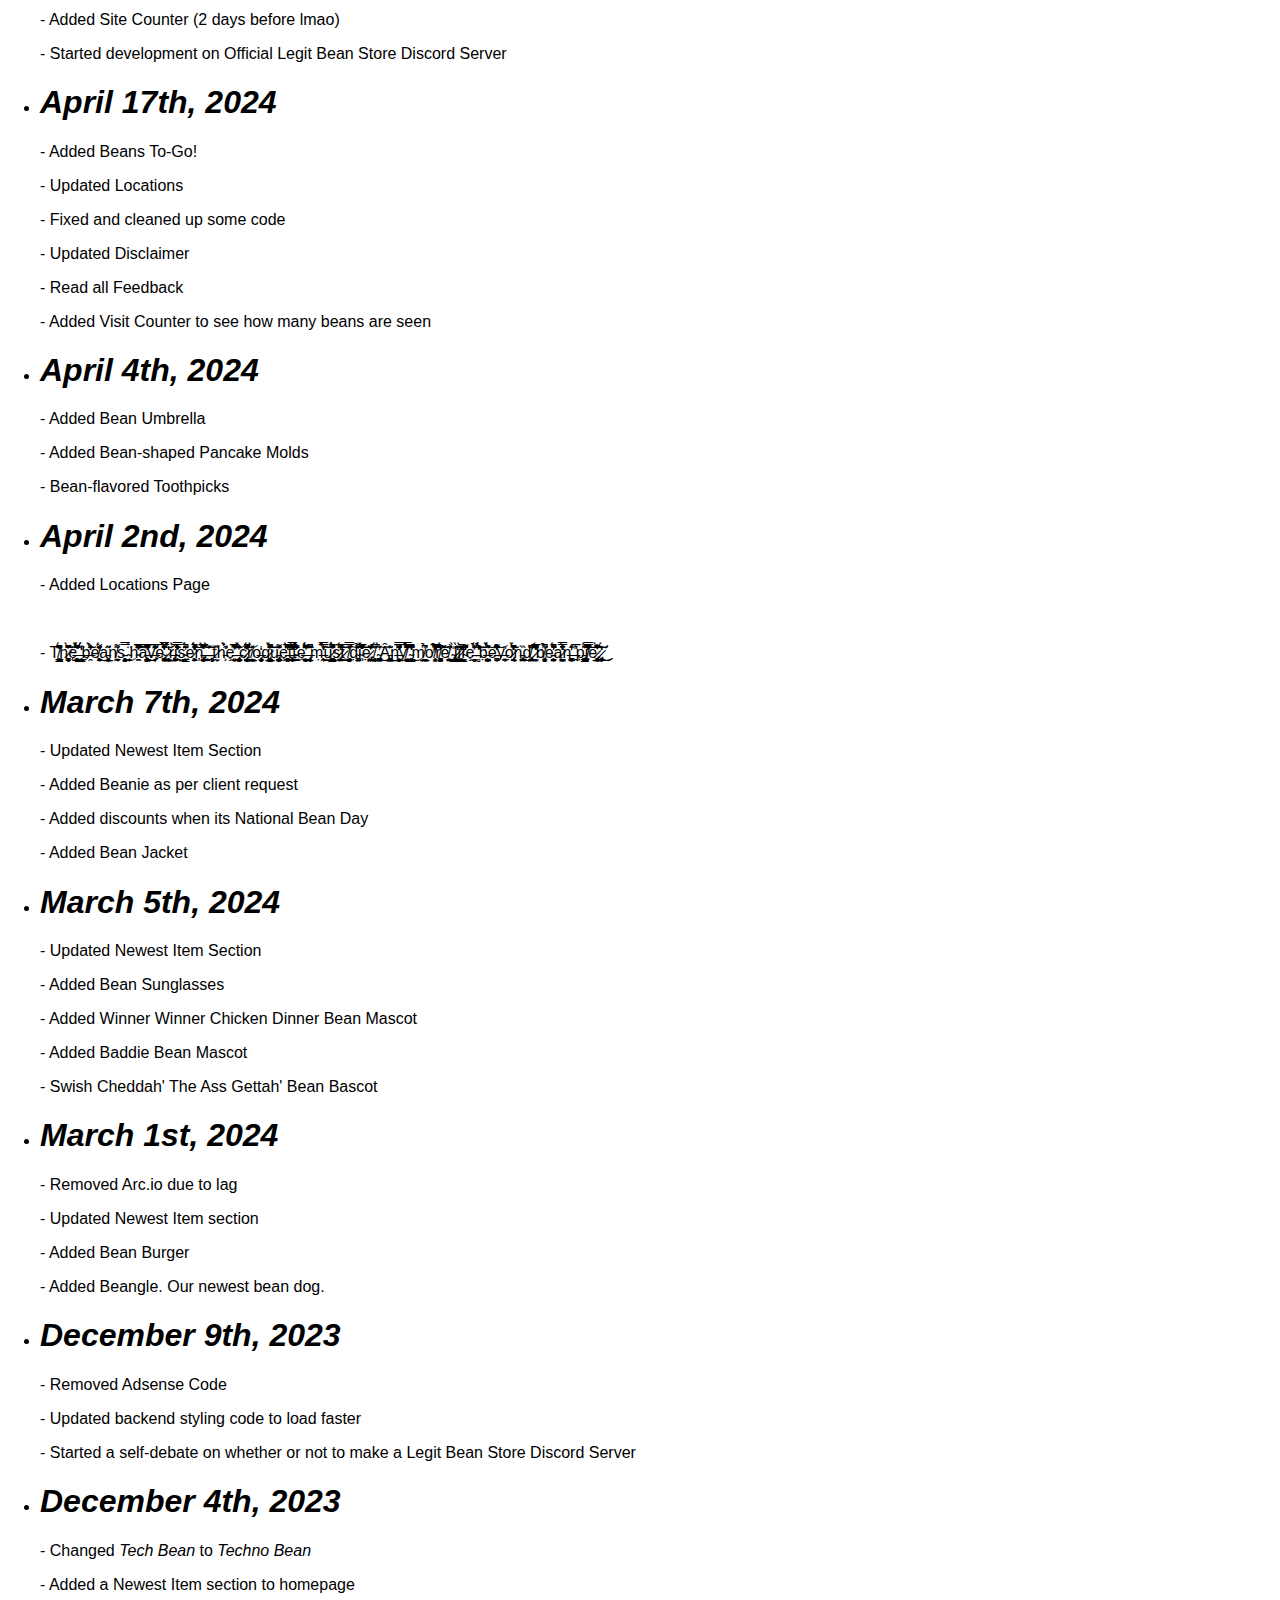
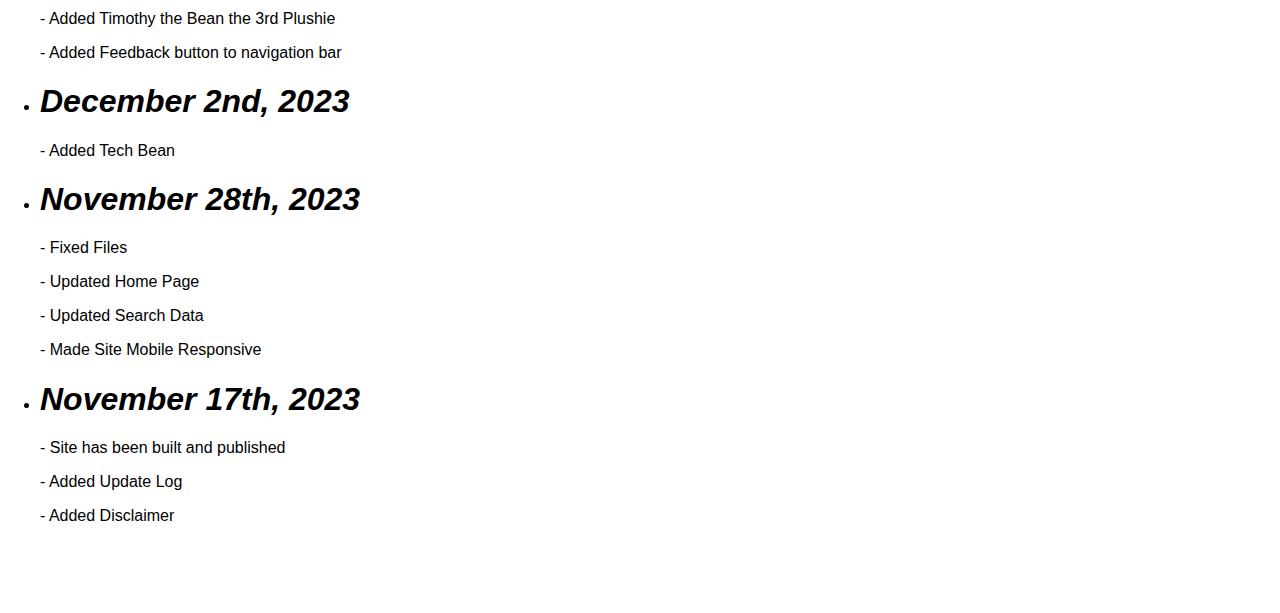
<file: update-log/index.html>
<!DOCTYPE html>
<html>

<head lang="en">
  <meta charset="UTF-8">
  <title>Legit Bean Store </title>
  <link rel="stylesheet" type="text/css" href="/assets/stylesheet/update-log.css">
  <link rel="icon" href="/assets/images/bean-individual-icon.webp">
  <meta name="viewport" content="width=device-width, initial-scale=1.0">
</head>

<body>
  <div id="notification"></div>

  <button id="chat-button" class="chat-button"></button>
  <div id="chat-widget">
    <button id="close-button">&times;</button> <!-- Moved close button inside chat widget -->
    <div id="messages"></div>
    <div class="typing" id="typing">AI is typing</div>
    <div id="chat-controls">
      <input id="input-message" type="text" placeholder="Type your message here...">
      <button id="send-button">Send</button>
    </div>
  </div>

  <header>
    <h1><img id="headerBean" src="/assets/images/bean-individual-icon.webp">Legit Bean Store</h1>
    <nav>
      <a href="/">Home</a>
      <a href="/products/">Products</a>
      <a href="/cart/">Cart</a>
      <a href="/update-log/"><em>Update Log</em></a>
      <a href="https://docs.google.com/forms/d/e/1FAIpQLSe9gbQSXh0VgL5nabDvlynvJ8mdufkbSP0LcUdSZ9yGqoFwiA/viewform?usp=sf_link"
        target="_blank">Feedback</a>
      <a href="/locations/">Locations</a>
    </nav>
  </header>
  <main>
    <ul>

      <li>
        <h1><em>February 12th, 2025</em></h1>
      </li>
      <p>- Fixed Chatbot</p>
      <p>- Fixed Delivery Date</p>
      <p>- Updated some inner code stuffs</p>

      <li>
        <h1><em>February 10th, 2025</em></h1>
      </li>
      <p>- Site is now open source! Check <a target="_blank" style="text-decoration: none;"
        href="https://github.com/ILikeJasmineRixe/Legit-Bean-Store">Github</a></p>
      <p>- Minor spacing change added to homepage</p>
      <p>- Added link to Github Repo on homepage</p>

      <li>
        <h1><em>February 8th, 2025</em></h1>
      </li>
      <p><em>- Took a 3-4 month break from working???</em></p>
      <p>- Fixed Disclaimer from blocking bottom page content</p>
      <p>- Removed secret pages -> Discord Server Coming Soon!</p>
      <p>- Began work on secret project for youtube channel</p>
      <p>- Beginning work on next update inlcuding more products, QOL changes, making site open source, and more. Hopefully big.</p>
      <p>- realized how thankful i am for the amount of love this website gets. this website i made out of boredom during a summer break a year ago. thank you guys. I love you all. :&rpar;</p>

      <li>
        <h1><em>November 25th, 2024</em></h1>
      </li>
      <p><em>- 1 Year Anniversary was 8 days ago!!!</em></p>
      <p>- New Delivery Service to keep shipping free (may affect delivery schedules)</p>

      <li>
        <h1><em>October 9th, 2024</em></h1>
      </li>
      <p>- Added Deutsche Bohne</p>

      <li>
        <h1><em>July 30th, 2024</em></h1>
      </li>
      <p>- Added Carbon Fiber Bean</p>
      <p>- Updated Chatbot responses</p>
      <p>- Finally downloaded my site assets to new laptop since my last laptop killed itself. womp womp.</p>

      <li>
        <h1><em>April 24th, 2024</em></h1>
      </li>
      <p>- Added new word to the Chatbot's dictionary</p>
      <p>- Fixed Price on Newest Item</p>

      <li>
        <h1><em>April 23rd, 2024</em></h1>
      </li>
      <p>- Created an Official YouTube Channel per user request: <a target="_blank" style="text-decoration: none;"
          href="https://www.youtube.com/@LegitBeanStoreOfficial">Click Here</a></p>

      <li>
        <h1><em>April 21st, 2024</em></h1>
      </li>
      <p>- Fixed Mobile Responsiveness on Update Log Page</p>
      <p>- Added Mobile Responsiveness to bean chatbot</p>

      <li>
        <h1><em>April 20th, 2024</em></h1>
      </li>
      <p>- Added Bean Chatbot!</p>
      <p>- Added Site Counter (2 days before lmao)</p>
      <p>- Started development on Official Legit Bean Store Discord Server</p>

      <li>
        <h1><em>April 17th, 2024</em></h1>
      </li>
      <p>- Added Beans To-Go!</p>
      <p>- Updated Locations</p>
      <p>- Fixed and cleaned up some code</p>
      <p>- Updated Disclaimer</p>
      <p>- Read all Feedback</p>
      <p>- Added Visit Counter to see how many beans are seen </p>

      <li>
        <h1><em>April 4th, 2024</em></h1>
      </li>
      <p>- Added Bean Umbrella</p>
      <p>- Added Bean-shaped Pancake Molds</p>
      <p>- Bean-flavored Toothpicks</p>

      <li>
        <h1><em>April 2nd, 2024</em></h1>
      </li>
      <p>- Added Locations Page</p>
      <br>
      <p>- T̸̨̨͇̠͖͕͉̖̞̰̝̯̗͂̈̆̎͆̏̈́͑ḩ̷̨̞̫͉̳̃̑͆̈̀̐͗͠ę̶̧̛̻̻̺͓͕̥̗͆̈́̏͛̈̏͒̉̇̀́͜ͅ
        ̶͇͉̰̝͎̏́̒́͑b̶̯̀̓͑̈̾̂̉̊̓̃e̸͙̯̜̙͔͖͌̎̓̈́͜ͅa̵̭̩̲͚͕͈̦̋͂n̸͉͍̰̠̊͌ͅs̵͕̱̭̻͈̘͕̣͕͚̱̿͜
        ̴̹̮̟̈́h̴̭̼͌͆͒̃̍͗̅̆̒͊͌͗͐â̵̧̛͈͈̪̗͚̮͎̮̓͛͆͆̅̈̎͜͜͜͜v̶̡̞̎͊͛̅̾̄͐͊̚e̴̢̼͖͙̥͖̳͒̈́̔̓̀͋̏̿̾̈́͐͝
        ̷̲͎̲̞̰̱̞̙̉̍̀̒ͅŕ̶̢̖͔͕̀̚į̴̩̪̍̎̔͐̊̓̆͛̿̂̕͘͜s̴̨̮͇͕̈́̊͂̄̈́̕̚e̷͖͕͎̤̭̦̒̔́̒̎͒̇́̾̂̚͘͝ņ̵̨̢̡̙̼̱̦̰͔̅͆̀̍̆̅̎̋ͅ,̵̛̼̫̟̌̀̈͘͝
        ̵̧̧͍̦̖͓̋t̷̜̰̋h̵̛͕̀͗̉̑͗̀ȩ̵̛̥͈̼̱̱̊̏̃͆̔̅̃̽͘͝
        ̶̧̢̘̠͎͍̰̠̤̻̈́̽̐̓̀c̷̨̡̫̱͎̯̻̺̱̠̞͗̌̽̔͌̆͊͂̍́̎̚͝r̸̨̪̲̰̀̽o̶̡̨̧̟̹̙̭̫̒q̷̢͈̥̝̲̻̘͚͙̪̈́̌̏̊̄̈̃̂̔̀̚͝͝u̵̡̨̡̧̺̟̰̙͔̭̯͑͌̊̈̄ͅȩ̵̞͈͓̮͚̼͈͎̼͕͖̅̈̔̈͆̄͌͊̀̃t̶̢̨̛̗̫̦͙̠̯̤̠͙̎̓̽̿̐̊̈̋̊̈́̐͜t̴͖̯͒́̾̍̋͛̄̄̏̉̍e̶̛̺̝͕̠̰̫̖͌͊̇̈́͆̓̂̑̈́ͅ
        ̶̡̨̢̖̜̂̽̑̌͘̚͘m̶̹̣̰͙͗̔̿̓̅͑̔̉̆͜͜͝͠u̷̳̩̲̣̦͇͛̄̈́̈́̂̈́͛͌̌͐̚s̷̡̠̭̺͙̈́͌̅̍̕̚͜͝t̷̮̗͂
        ̸̝͙̻̞͓̮̬̺̟͔̿̽̔̚͠ḍ̴̳̗͚̃̉͐̌͛ị̴̛͈̀͆̇̎͗̾̈́̅̃͒͝͝e̷̢̛͖̪̣̱̺͈̹͗̋̌̏̍̆̓.̸̨͈̯̱̖̩̫͊̈́̅
        ̴̙͎̺̘̗͚̙͖̳͈̌̀̕͜͝Ȃ̵̘̬͓̪̲͓̬͙̦͓̳̆͊n̶̨̛͕̮͖̲͕̥̟̼̒͂̏̌̓͌̿̅̕y̸̜̺̯̘̠͍̝̞̻͈̬͒̿̀̑͂̔̈́́͆̕
        ̴̧̪̬͓̹͍͇̼̘̥͆͑̔͗̔͊̑̓̚͜m̸̮̪̞͉̱̠̰̮̲͆͐̉ơ̸̥̩̗͚̙̒̅̆̎̊̎͆̽̉͝͝͠r̸̼̣̩̳̣͚̩̥͚̐͛̌̄͆̓̃́̐͋̂̋͝e̸̬̖̺͙̫̯̰͙̜̬̬͋͂
        ̴̡̧̰͇̮̎̀ļ̷͓͉͓͍̓̋̓̀̈ͅǐ̷̛̙̫͇̲͖͇̹͔̤̗̹̬̍͗͋̀̍̓̔͐̄͊̚ͅf̴̻͑̾͌̒͑̌̌̑̐̊̐ȩ̵̭͉̻̰̽̔́̐̉̈
        ̵̛̻͗͒̉̔̉́̃̈́̕͝͝b̶͖̼̭̣̫̖͙̤̪̝̭̉́̑̀̈́̋͂͛͝ͅe̵̬̥̳̓̏͋̌͛͊͑͋͌̐͒͘͝y̶͉̘̙̭̠̦̎o̷̢̬̩͉̯̗̤̜͉̭̣̭̐̃͆̒̐̽́̒̏̀͗͘n̵̢̫͖̘̗͔̺̠̏͜d̸̡̛͓̟̣̪̗̰͆͒̐̏̇͘
        ̷̰̭̹̜̍̽͛̓̈́̅͆͗̈̒b̸̡͕͚͕̻̙̬̾͂̉̉̚e̵̱̫̬̱̟̱͙̙̯̞̮̼̰̓̈́͒̏̏̕̚ą̷̥̪̥̫̼̍̈́͋͒̍̿̒̒n̶̳̫̞͔͕̺͉̳̟̂̓̓̊
        ̶̭̅͛̎p̵̢̣̫̳͚̤͙͇̼̻̗̌͒́͂i̸͕͎̒̍̑̊̿̒͆̄̕͘͘͝͝e̷̢̦͓̲͖̼̹͎͎̦̮̩͆̀͋͂̇̐͘͠͝ͅ.̷̡̞̹̜̹͈̫͙͔͍̔́̓̔͜͜͜</p>

      <li>
        <h1><em>March 7th, 2024</em></h1>
      </li>
      <p>- Updated Newest Item Section</p>
      <p>- Added Beanie as per client request</p>
      <p>- Added discounts when its National Bean Day</p>
      <p>- Added Bean Jacket</p>

      <li>
        <h1><em>March 5th, 2024</em></h1>
      </li>
      <p>- Updated Newest Item Section</p>
      <p>- Added Bean Sunglasses</p>
      <p>- Added Winner Winner Chicken Dinner Bean Mascot</p>
      <p>- Added Baddie Bean Mascot</p>
      <p>- Swish Cheddah' The Ass Gettah' Bean Bascot</p>

      <li>
        <h1><em>March 1st, 2024</em></h1>
      </li>
      <p>- Removed Arc.io due to lag</p>
      <p>- Updated Newest Item section</p>
      <p>- Added Bean Burger</p>
      <p>- Added Beangle. Our newest bean dog.</p>

      <li>
        <h1><em>December 9th, 2023</em></h1>
      </li>
      <p>- Removed Adsense Code</p>
      <p>- Updated backend styling code to load faster</p>
      <p>- Started a self-debate on whether or not to make a Legit Bean Store Discord Server</p>


      <li>
        <h1><em>December 4th, 2023</em></h1>
      </li>
      <p>- Changed <em>Tech Bean</em> to <em>Techno Bean</em></p>
      <p>- Added a Newest Item section to homepage</p>
      <p>- Added Timothy the Bean the 3rd Plushie</p>
      <p>- Added Feedback button to navigation bar</p>


      <li>
        <h1><em>December 2nd, 2023</em></h1>
      </li>
      <p>- Added Tech Bean</p>


      <li>
        <h1><em>November 28th, 2023</em></h1>
      </li>
      <p>- Fixed Files</p>
      <p>- Updated Home Page</p>
      <p>- Updated Search Data</p>
      <p>- Made Site Mobile Responsive</p>

      <li>
        <h1><em>November 17th, 2023</em></h1>
      </li>
      <p>- Site has been built and published</p>
      <p>- Added Update Log</p>
      <p>- Added Disclaimer</p>
    </ul>
  </main>
  <br>
  <br>
  <br>
  <br>
  <footer><em>
      Disclaimer: Legit Bean Store is a parody website intended for humor. We do not sell real products, and no
      transactions or payments are processed on this site.
      Any reference to products or services is purely fictional. We are not responsible for any expectations or
      misunderstandings.
      No beans will be delivered. This website is for entertainment purposes only.
      Additionally, it's important to note that while I may use other people's bean pictures as bases before editing, my
      parody and edits are conducted in compliance with fair use principles.
      If original creators would like a product taken down due to their content being used without permission, please <a
        href="mailto:ilikejasminerice@gmail.com" style="color: inherit;">contact us</a>.
      Content veracity not implied
    </em></footer>
  <script src="/assets/scripts/chatbot.js"></script>
  <script>
    // footer fix
    document.addEventListener("scroll", () => {
      const footer = document.querySelector("footer");
      const bodyHeight = document.body.scrollHeight;
      const viewportHeight = window.innerHeight;
      const scrollY = window.scrollY;

      if (scrollY + viewportHeight >= bodyHeight) {
        footer.style.position = "relative";
      } else {
        footer.style.position = "fixed";
      }
    });

  </script>
</body>

</html>
</file>
<file: assets/stylesheet/cart.css>
/* SHARED CSS STYLES */

/* This applies to the scrollbar track */
::-webkit-scrollbar {
    width: 10px;
  }
  
  /* This applies to the scrollbar handle */
  ::-webkit-scrollbar-thumb {
    background: #888; 
    border-radius: 8px;
  }
  
  /* This applies when you hover over the scrollbar */
  ::-webkit-scrollbar-thumb:hover {
    background: #555; 
  }
  
  body {
    font-family: Arial, sans-serif;
    margin: 0;
    padding: 0;
  }
  
  header {
    background-color: #f2f2f2;
    padding: 20px;
    text-align: center;
    position: sticky;
    top: 0;
    z-index: 1000;
    border: 1px solid black;
  }
  
  header h1 {
    width: 50%;
    margin-left: 25%;
    margin-right: 25%;
  }
  
  nav {
    margin-top: 10px;
  }
  
  nav a {
    margin-right: 10px;
    text-decoration: none;
    color: #000;
  }
  
  nav a:hover {
    color: #4CAF50;
  }
  
  main {
    flex: 1;
  }
  
  #headerBean {
    width: 5%;
    height: 5%;
    border: none;
    /* Align to vertical center */
    vertical-align: middle;
  }
  
  p {
    font-size: 16px;
  }
  
  footer {
    position: fixed;
    background-color: #f2f2f2;
    font-size: 7px;
    text-align: center;
    height: 6%;
    line-height: 20px;
    vertical-align: middle;
    position: fixed;
    bottom: 0;
    width: 100%;
    border: 1px solid black;
  }
  
  button {
    background-color: #4CAF50;
    color: white;
    border: none;
    padding: 10px;
    margin-top: 10px;
    cursor: pointer;
  }
  

  @media only screen and (max-width: 600px) {
    body {
      font-size: 14px;
    }
  
    header {
      padding: 10px;
    }
  
    header h1 {
      width: 70%;
      margin-left: 15%;
      margin-right: 15%;
    }
  
    nav a {
      margin-right: 5px;
    }
  
    main {
      padding: 10px;
    }
  
    #headerBean {
      width: 10%;
      height: 10%;
    }
  
    p {
      font-size: 14px;
    }
  
    footer {
      font-size: 5px;
      height: 10%;
      line-height: 15px;
    }
  
    button {
      padding: 5px;
      margin-top: 5px;
    }
  }
  

  
  /* CART PAGE */
  
  .cart-list {
    display: flex;
    flex-wrap: wrap;
    justify-content: space-between;
  }
  
  .cart-item {
    display: flex;
    align-items: center;
    width: calc(33% - 20px);
    margin-bottom: 20px;
    padding: 10px;
    background-color: #f2f2f2;
    text-align: center;
    border-radius: 5px;
    box-shadow: 0 2px 5px rgba(0, 0, 0, 0.1);
  }
  
  .cart-item img {
    width: 80px;
    height: 80px;
    margin-right: 20px;
    object-fit: contain;
  }
  
  .cart-item .item-details {
    flex: 1;
    text-align: left;
  }
  
  .cart-item h3 {
    margin-bottom: 5px;
  }
  
  .cart-item p {
    margin-bottom: 10px;
  }
  
  .cart-item button {
    background-color: #FF5733;
    color: white;
    border: none;
    padding: 8px 15px;
    margin-left: auto;
    cursor: pointer;
  }
  
  .cart-item button:hover {
    opacity: 0.8;
  }

  @media only screen and (max-width: 600px) {
    .cart-list {
      flex-direction: column;
    }
  
    .cart-item {
      width: 100%;
      padding: 5px;
      margin-bottom: 10px;
    }
  
    .cart-item img {
      width: 60px;
      height: 60px;
      margin-right: 10px;
    }
  
    .cart-item h3, .cart-item p {
      margin-bottom: 3px;
    }
  
    .cart-item button {
      padding: 4px 8px;
    }
  }


    /* stytling for bean chatbot */

    #chat-button {
      position: fixed;
      bottom: 20px;
      right: 20px;
      width: 70px;
      height: 70px;
      border-radius: 50%;
      background-color: rgb(199, 128, 81);
      border: none;
      cursor: pointer;
      z-index: 100;
      border: 2px solid black;
  }

  .chat-button {
      background-image: url('/assets/images/bean-individual-icon.webp');
      background-size: 90%;
      background-repeat: no-repeat;
      background-position: center;
      border-radius: 50%;
  }

  #chat-widget {
      position: fixed;
      bottom: 20px;
      right: 20px;
      width: 400px;
      height: 500px;
      background-color: white;
      border: 1px solid #ccc;
      border-radius: 10px;
      padding: 10px;
      box-shadow: 0px 0px 10px rgba(0, 0, 0, 0.1);
      z-index: 99;
      display: none;
  }

  #chat-controls {
      display: flex;
      justify-content: space-between;
      padding: 10px 0;
  }

  #send-button {
    height: 40px;
    padding: 5px;
      width: 20%;
      font-size: 16px;
      border-radius: 5px;
      background-color: #4CAF50;
      color: white;
      border: none;
      cursor: pointer;
  }

  .typing {
      position: absolute;
      bottom: 80px;
      color: #888;
      font-style: italic;
      display: none;
  }

  #messages {
      height: 400px;
      border: 1px solid #ccc;
      margin-top: 10px;
      margin-bottom: 10px;
      padding: 10px;
      overflow-y: scroll;
      border-radius: 5px;
      background-color: #fff;
  }

  #input-message {
      width: 75%;
      height: 40px;
      padding: 5px;
      border-radius: 5px;
      border: 1px solid #ccc;
  }

  #close-button {
      position: absolute;
      bottom: 470px;
      right: -10px;
      z-index: 101;
      cursor: pointer;
      background: none;
      border: none;
      font-size: 30px;
      color: #ccc;
      margin: 10px;
  }

  #messages p {
      margin: 5px 0;
  }

  #messages p:nth-child(even) {
      background-color: #f1f1f1;
      padding: 10px;
      border-radius: 5px;
  }

  #messages p:nth-child(odd) {
      background-color: #ddd;
      padding: 10px;
      border-radius: 5px;
  }

  /* Custom scrollbar styles */
  #messages::-webkit-scrollbar {
      width: 10px;
  }

  #messages::-webkit-scrollbar-track {
      background: #f1f1f1;
  }

  #messages::-webkit-scrollbar-thumb {
      background: #888;
  }

  #messages::-webkit-scrollbar-thumb:hover {
      background: #555;
  }

  @media only screen and (max-width: 600px) {
    #chat-button {
      bottom: 10px;
      right: 10px;
      width: 50px;
      height: 50px;
    }
  
    #chat-widget {
      bottom: 10px;
      right: 10px;
      width: 300px;
      height: 400px;
    }
  
    #send-button {
      height: 30px;
      width: 30%;
      font-size: 14px;
    }
  
    .typing {
      bottom: 60px;
    }
  
    #messages {
      height: 300px;
    }
  
    #input-message {
      width: 70%;
      height: 30px;
    }
  
    #close-button {
      bottom: 370px;
    }
  }
</file>
<file: assets/stylesheet/update-log.css>
/* SHARED CSS STYLES */

/* This applies to the scrollbar track */
::-webkit-scrollbar {
  width: 10px;
}

/* This applies to the scrollbar handle */
::-webkit-scrollbar-thumb {
  background: #888;
  border-radius: 8px;
}

/* This applies when you hover over the scrollbar */
::-webkit-scrollbar-thumb:hover {
  background: #555;
}

body {
  font-family: Arial, sans-serif;
  margin: 0;
  padding: 0;
}

header {
  background-color: #f2f2f2;
  padding: 20px;
  text-align: center;
  position: sticky;
  top: 0;
  z-index: 1000;
  border: 1px solid black;
}

header h1 {
  width: 50%;
  margin-left: 25%;
  margin-right: 25%;
}

nav {
  margin-top: 10px;
}

nav a {
  margin-right: 10px;
  text-decoration: none;
  color: #000;
}

nav a:hover {
  color: #4CAF50;
}

main {
  flex: 1;
}

/* Existing CSS */

#headerBean {
  width: 5%;
  height: 5%;
  border: none;
  vertical-align: middle;
}

p {
  font-size: 16px;
}

footer {
  position: fixed;
  background-color: #f2f2f2;
  font-size: 7px;
  text-align: center;
  height: 6%;
  line-height: 20px;
  vertical-align: middle;
  position: fixed;
  bottom: 0;
  width: 100%;
  border: 1px solid black;
}

button {
  background-color: #4CAF50;
  color: white;
  border: none;
  padding: 10px;
  margin-top: 10px;
  cursor: pointer;
}

@media only screen and (max-width: 600px) {
  body {
    font-size: 14px;
  }

  header {
    padding: 10px;
  }

  header h1 {
    width: 70%;
    margin-left: 15%;
    margin-right: 15%;
  }

  nav a {
    margin-right: 5px;
  }

  main {
    padding: 10px;
  }

  #headerBean {
    width: 10%;
    height: 10%;
  }

  p {
    font-size: 14px;
  }

  footer {
    font-size: 5px;
    height: 10%;
    line-height: 15px;
  }

  button {
    padding: 5px;
    margin-top: 5px;
  }



  main h1 {
    width: 90%;
    margin-left: 5%;
    margin-right: 5%;
    font-size: 1.5em; /* Adjust as needed */
  }

  main nav ul {
    list-style-type: none;
    margin: 0;
    padding: 0;
    overflow: hidden;
    background-color: #333; /* Adjust as needed */
  }

  main nav li {
    float: left;
  }

  main nav li a {
    display: block;
    color: white; /* Adjust as needed */
    text-align: center;
    padding: 14px 16px;
    text-decoration: none;
  }

  main nav li a:hover {
    background-color: #111; /* Adjust as needed */
  }
}



/* stytling for bean chatbot */

#chat-button {
  position: fixed;
  bottom: 20px;
  right: 20px;
  width: 70px;
  height: 70px;
  border-radius: 50%;
  background-color: rgb(199, 128, 81);
  border: none;
  cursor: pointer;
  z-index: 100;
  border: 2px solid black;
}

.chat-button {
  background-image: url('/assets/images/bean-individual-icon.webp');
  background-size: 90%;
  background-repeat: no-repeat;
  background-position: center;
  border-radius: 50%;
}

#chat-widget {
  position: fixed;
  bottom: 20px;
  right: 20px;
  width: 400px;
  height: 500px;
  background-color: white;
  border: 1px solid #ccc;
  border-radius: 10px;
  padding: 10px;
  box-shadow: 0px 0px 10px rgba(0, 0, 0, 0.1);
  z-index: 99;
  display: none;
}

#chat-controls {
  display: flex;
  justify-content: space-between;
  padding: 10px 0;
}

#send-button {
  height: 40px;
  padding: 5px;
  width: 20%;
  font-size: 16px;
  border-radius: 5px;
  background-color: #4CAF50;
  color: white;
  border: none;
  cursor: pointer;
}

.typing {
  position: absolute;
  bottom: 80px;
  color: #888;
  font-style: italic;
  display: none;
}

#messages {
  height: 400px;
  border: 1px solid #ccc;
  margin-top: 10px;
  margin-bottom: 10px;
  padding: 10px;
  overflow-y: scroll;
  border-radius: 5px;
  background-color: #fff;
}

#input-message {
  width: 75%;
  height: 40px;
  padding: 5px;
  border-radius: 5px;
  border: 1px solid #ccc;
}

#close-button {
  position: absolute;
  bottom: 470px;
  right: -10px;
  z-index: 101;
  cursor: pointer;
  background: none;
  border: none;
  font-size: 30px;
  color: #ccc;
  margin: 10px;
}

#messages p {
  margin: 5px 0;
}

#messages p:nth-child(even) {
  background-color: #f1f1f1;
  padding: 10px;
  border-radius: 5px;
}

#messages p:nth-child(odd) {
  background-color: #ddd;
  padding: 10px;
  border-radius: 5px;
}

/* Custom scrollbar styles */
#messages::-webkit-scrollbar {
  width: 10px;
}

#messages::-webkit-scrollbar-track {
  background: #f1f1f1;
}

#messages::-webkit-scrollbar-thumb {
  background: #888;
}

#messages::-webkit-scrollbar-thumb:hover {
  background: #555;
}

@media only screen and (max-width: 600px) {
  #chat-button {
    bottom: 10px;
    right: 10px;
    width: 50px;
    height: 50px;
  }

  #chat-widget {
    bottom: 10px;
    right: 10px;
    width: 300px;
    height: 400px;
  }

  #send-button {
    height: 30px;
    width: 30%;
    font-size: 14px;
  }

  .typing {
    bottom: 60px;
  }

  #messages {
    height: 300px;
  }

  #input-message {
    width: 70%;
    height: 30px;
  }

  #close-button {
    bottom: 370px;
  }
}
</file>
<file: assets/stylesheet/products.css>
/* SHARED CSS STYLES */

/* This applies to the scrollbar track */
::-webkit-scrollbar {
    width: 10px;
  }
  
  /* This applies to the scrollbar handle */
  ::-webkit-scrollbar-thumb {
    background: #888; 
    border-radius: 8px;
  }
  
  /* This applies when you hover over the scrollbar */
  ::-webkit-scrollbar-thumb:hover {
    background: #555; 
  }
  
  body {
    font-family: Arial, sans-serif;
    margin: 0;
    padding: 0;
  }
  
  header {
    background-color: #f2f2f2;
    padding: 20px;
    text-align: center;
    position: sticky;
    top: 0;
    z-index: 1000;
    border: 1px solid black;
  }
  
  header h1 {
    width: 50%;
    margin-left: 25%;
    margin-right: 25%;
  }
  
  nav {
    margin-top: 10px;
  }
  
  nav a {
    margin-right: 10px;
    text-decoration: none;
    color: #000;
  }
  
  nav a:hover {
    color: #4CAF50;
  }
  
  main {
    flex: 1;
  }
  
  #headerBean {
    width: 5%;
    height: 5%;
    border: none;
    vertical-align: middle;
  }
  
  p {
    font-size: 16px;
  }
  
  footer {
    position: fixed;
    background-color: #f2f2f2;
    font-size: 7px;
    text-align: center;
    height: 6%;
    line-height: 20px;
    vertical-align: middle;
    position: fixed;
    bottom: 0;
    width: 100%;
    border: 1px solid black;
  }
  
  button {
    background-color: #4CAF50;
    color: white;
    border: none;
    padding: 10px;
    margin-top: 10px;
    cursor: pointer;
  }
  
  .product-actions button:hover {
    opacity: 0.8;
  }

  @media only screen and (max-width: 600px) {
    body {
      font-size: 14px;
    }
  
    header {
      padding: 10px;
    }
  
    header h1 {
      width: 70%;
      margin-left: 15%;
      margin-right: 15%;
    }
  
    nav a {
      margin-right: 5px;
    }
  
    main {
      padding: 10px;
    }
  
    #headerBean {
      width: 10%;
      height: 10%;
    }
  
    p {
      font-size: 14px;
    }
  
    footer {
      font-size: 5px;
      height: 10%;
      line-height: 15px;
    }
  
    button {
      padding: 5px;
      margin-top: 5px;
    }
  }
  
  
  
  
  /* PRODUCT PAGE */
  
  main ul li > div > p {
    margin-bottom: 0;
    padding-bottom: 0;
  }

  main > h1 {
    text-align: center;
  }
  
  .product-list {
    list-style-type: none;
    display: flex;
    flex-wrap: wrap;
    justify-content: center;
    padding: 0;
  }
  
  .product-list li {
    display: flex;
    flex-direction: column;
    align-items: center;
    width: 200px;
    margin: 10px;
    padding: 20px;
    background-color: #f2f2f2;
    text-align: center;
  }
  
  .product-list li img {
    max-width: 100%;
    max-height: 150px;
    object-fit: contain;
  }
  
  .product-list li .product-details {
    flex: 1;
    display: flex;
    flex-direction: column;
    align-items: center;
    margin-top: 20%;
    justify-content: space-between;
  }
  
  .product-list li .product-details h3,
  .product-list li .product-details p,
  .product-list li .product-details input {
    margin-top: 10px;
  }
  
  .product-list li .product-details button {
    background-color: #4CAF50;
    color: white;
    border: none;
    padding: 10px;
    cursor: pointer;
  }
  
  .product-list li .product-details button:hover {
    opacity: 0.8;
  }
  
  #notification {
    position: fixed;
    top: 20px;
    right: 20px;
    padding: 10px 20px;
    background-color: #4CAF50;
    color: white;
    opacity: 0;
    transition: opacity 0.3s ease-in-out;
    z-index: 1001;
  }
  
  @media only screen and (max-width: 600px) {
    .product-list li {
      width: 100%;
      margin: 5px;
      padding: 10px;
    }
  
    .product-list li img {
      max-height: 100px;
    }
  
    .product-list li .product-details {
      margin-top: 10%;
    }
  
    .product-list li .product-details h3,
    .product-list li .product-details p,
    .product-list li .product-details input {
      margin-top: 5px;
    }
  
    .product-list li .product-details button {
      padding: 5px;
    }
  
    #notification {
      top: 10px;
      right: 10px;
      padding: 5px 10px;
    }
  }



    /* stytling for bean chatbot */

    #chat-button {
      position: fixed;
      bottom: 20px;
      right: 20px;
      width: 70px;
      height: 70px;
      border-radius: 50%;
      background-color: rgb(199, 128, 81);
      border: none;
      cursor: pointer;
      z-index: 100;
      border: 2px solid black;
  }

  .chat-button {
      background-image: url('/assets/images/bean-individual-icon.webp');
      background-size: 90%;
      background-repeat: no-repeat;
      background-position: center;
      border-radius: 50%;
  }

  #chat-widget {
      position: fixed;
      bottom: 20px;
      right: 20px;
      width: 400px;
      height: 500px;
      background-color: white;
      border: 1px solid #ccc;
      border-radius: 10px;
      padding: 10px;
      box-shadow: 0px 0px 10px rgba(0, 0, 0, 0.1);
      z-index: 99;
      display: none;
  }

  #chat-controls {
      display: flex;
      justify-content: space-between;
      padding: 10px 0;
  }

  #send-button {
    height: 40px;
    padding: 5px;
      width: 20%;
      font-size: 16px;
      border-radius: 5px;
      background-color: #4CAF50;
      color: white;
      border: none;
      cursor: pointer;
  }

  .typing {
      position: absolute;
      bottom: 80px;
      color: #888;
      font-style: italic;
      display: none;
  }

  #messages {
      height: 400px;
      border: 1px solid #ccc;
      margin-top: 10px;
      margin-bottom: 10px;
      padding: 10px;
      overflow-y: scroll;
      border-radius: 5px;
      background-color: #fff;
  }

  #input-message {
      width: 75%;
      height: 40px;
      padding: 5px;
      border-radius: 5px;
      border: 1px solid #ccc;
  }

  #close-button {
      position: absolute;
      bottom: 470px;
      right: -10px;
      z-index: 101;
      cursor: pointer;
      background: none;
      border: none;
      font-size: 30px;
      color: #ccc;
      margin: 10px;
  }

  #messages p {
      margin: 5px 0;
  }

  #messages p:nth-child(even) {
      background-color: #f1f1f1;
      padding: 10px;
      border-radius: 5px;
  }

  #messages p:nth-child(odd) {
      background-color: #ddd;
      padding: 10px;
      border-radius: 5px;
  }

  /* Custom scrollbar styles */
  #messages::-webkit-scrollbar {
      width: 10px;
  }

  #messages::-webkit-scrollbar-track {
      background: #f1f1f1;
  }

  #messages::-webkit-scrollbar-thumb {
      background: #888;
  }

  #messages::-webkit-scrollbar-thumb:hover {
      background: #555;
  }

  @media only screen and (max-width: 600px) {
    #chat-button {
      bottom: 10px;
      right: 10px;
      width: 50px;
      height: 50px;
    }
  
    #chat-widget {
      bottom: 10px;
      right: 10px;
      width: 300px;
      height: 400px;
    }
  
    #send-button {
      height: 30px;
      width: 30%;
      font-size: 14px;
    }
  
    .typing {
      bottom: 60px;
    }
  
    #messages {
      height: 300px;
    }
  
    #input-message {
      width: 70%;
      height: 30px;
    }
  
    #close-button {
      bottom: 370px;
    }
  }
</file>
